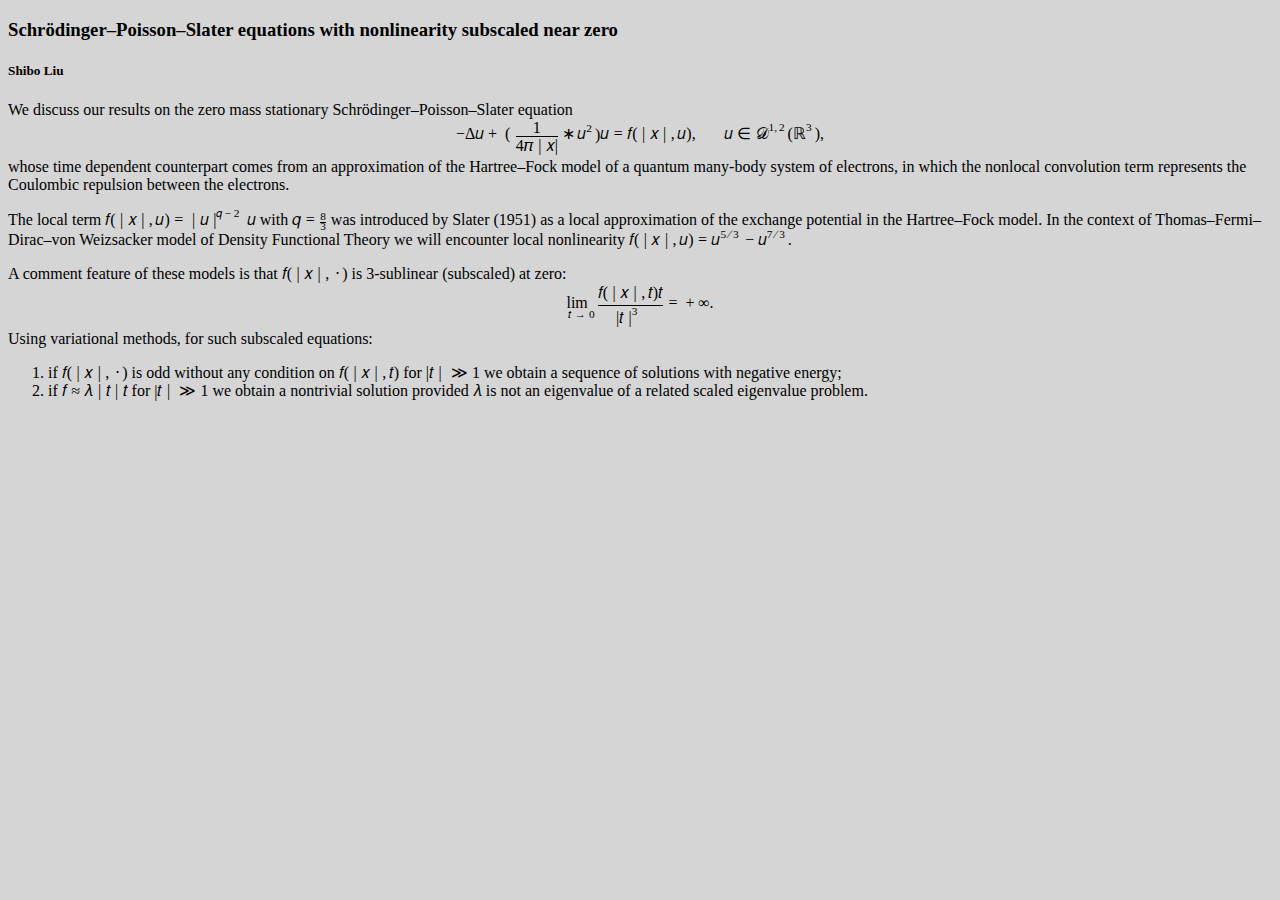
<file: abs.html>
<!DOCTYPE html> 
<html lang='en-US' xml:lang='en-US'> 
<head><title></title> 
<meta charset='utf-8' /> 
<meta content='TeX4ht (https://tug.org/tex4ht/)' name='generator' /> 
<meta content='width=device-width,initial-scale=1' name='viewport' /> 
<link href='abs.css' rel='stylesheet' type='text/css' /> 
<meta content='abs.tex' name='src' /> 
</head><body>
   <h3 class='likesectionHead' id='schrodingerpoissonslater-equations-with-nonlinearity-subscaled-near-zero'><a id='x1-1000'></a>Schrödinger–Poisson–Slater equations with nonlinearity subscaled near
zero</h3>
<!-- l. 10 --><p class='noindent'>
</p>
   <h5 class='likesubsubsectionHead' id='shibo-liu'><a id='x1-2000'></a>Shibo Liu</h5>
<!-- l. 12 --><p class='noindent'>We discuss our results on the zero mass stationary Schrödinger–Poisson–Slater
equation </p><table class='equation-star'><tr><td>
<!-- l. 14 --><math class='equation' display='block' xmlns='http://www.w3.org/1998/Math/MathML'><mrow>
             <mo class='MathClass-bin'>−</mo><mi mathvariant='normal'>Δ</mi><mi>u</mi> <mo class='MathClass-bin'>+</mo> <mrow><mo fence='true' form='prefix'> (</mo><mrow>   <mfrac><mrow><mn>1</mn></mrow>
<mrow><mn>4</mn><mi>π</mi><mo class='MathClass-rel'>|</mo><mi>x</mi><mo class='MathClass-rel'>|</mo></mrow></mfrac><mo class='MathClass-bin'>∗</mo> <msup><mrow><mi>u</mi></mrow><mrow><mn>2</mn></mrow></msup></mrow><mo fence='true' form='postfix'>)</mo></mrow> <mi>u</mi> <mo class='MathClass-rel'>=</mo> <mi>f</mi><mo class='MathClass-open' stretchy='false'>(</mo><mo class='MathClass-rel'>|</mo><mi>x</mi><mo class='MathClass-rel'>|</mo><mo class='MathClass-punc'>,</mo><mi>u</mi><mo class='MathClass-close' stretchy='false'>)</mo><mstyle class='text'><mtext>,       </mtext></mstyle><mi>u</mi> <mo class='MathClass-rel'>∈</mo><msup><mrow><mi mathvariant='bold-script'>𝒟</mi></mrow><mrow><mn>1</mn><mo class='MathClass-punc'>,</mo><mn>2</mn></mrow></msup><mo class='MathClass-open' stretchy='false'>(</mo><msup><mrow><mi>ℝ</mi></mrow><mrow><mn>3</mn></mrow></msup><mo class='MathClass-close' stretchy='false'>)</mo><mstyle class='text'><mtext>,</mtext></mstyle>
</mrow></math></td></tr></table>
<!-- l. 16 --><p class='indent'>   whose time dependent counterpart comes from an approximation of the
Hartree–Fock model of a quantum many-body system of electrons, in which the
nonlocal convolution term represents the Coulombic repulsion between the
electrons.
</p><!-- l. 20 --><p class='indent'>   The local term <!-- l. 20 --><math display='inline' xmlns='http://www.w3.org/1998/Math/MathML'><mrow><mi>f</mi><mo class='MathClass-open' stretchy='false'>(</mo><mo class='MathClass-rel'>|</mo><mi>x</mi><mo class='MathClass-rel'>|</mo><mo class='MathClass-punc'>,</mo><mi>u</mi><mo class='MathClass-close' stretchy='false'>)</mo> <mo class='MathClass-rel'>=</mo> <mo class='MathClass-rel'>|</mo><mi>u</mi><msup><mrow><mo class='MathClass-rel'>|</mo></mrow><mrow><mi>q</mi><mo class='MathClass-bin'>−</mo><mn>2</mn></mrow></msup><mi>u</mi></mrow></math>
with <!-- l. 20 --><math display='inline' xmlns='http://www.w3.org/1998/Math/MathML'><mrow><mi>q</mi> <mo class='MathClass-rel'>=</mo> <mfrac><mrow><mn>8</mn></mrow> 
<mrow><mn>3</mn></mrow></mfrac></mrow></math>
was introduced by Slater (1951) as a local approximation of the exchange potential in
the Hartree–Fock model. In the context of Thomas–Fermi–Dirac–von Weizsacker
model of Density Functional Theory we will encounter local nonlinearity
<!-- l. 24 --><math display='inline' xmlns='http://www.w3.org/1998/Math/MathML'><mrow><mi>f</mi><mo class='MathClass-open' stretchy='false'>(</mo><mo class='MathClass-rel'>|</mo><mi>x</mi><mo class='MathClass-rel'>|</mo><mo class='MathClass-punc'>,</mo><mi>u</mi><mo class='MathClass-close' stretchy='false'>)</mo> <mo class='MathClass-rel'>=</mo> <msup><mrow><mi>u</mi></mrow><mrow><mn>5</mn><mo class='MathClass-bin'>∕</mo><mn>3</mn></mrow></msup> <mo class='MathClass-bin'>−</mo> <msup><mrow><mi>u</mi></mrow><mrow><mn>7</mn><mo class='MathClass-bin'>∕</mo><mn>3</mn></mrow></msup></mrow></math>.
</p><!-- l. 26 --><p class='indent'>   A comment feature of these models is that
<!-- l. 26 --><math display='inline' xmlns='http://www.w3.org/1998/Math/MathML'><mrow><mi>f</mi><mo class='MathClass-open' stretchy='false'>(</mo><mo class='MathClass-rel'>|</mo><mi>x</mi><mo class='MathClass-rel'>|</mo><mo class='MathClass-punc'>,</mo><mo class='MathClass-bin'>⋅</mo><mo class='MathClass-close' stretchy='false'>)</mo></mrow></math> is
<!-- l. 27 --><math display='inline' xmlns='http://www.w3.org/1998/Math/MathML'><mn>3</mn></math>-sublinear

(subscaled) at zero: </p><table class='equation-star'><tr><td>
<!-- l. 28 --><math class='equation' display='block' xmlns='http://www.w3.org/1998/Math/MathML'><mrow>
                          <munder class='msub'><mrow><mi class='qopname'>lim</mi><mo> ⁡<!-- FUNCTION APPLICATION --> </mo> </mrow><mrow><mi>t</mi><mo class='MathClass-rel'>→</mo><mn>0</mn></mrow></munder><mfrac><mrow><mi>f</mi><mo class='MathClass-open' stretchy='false'>(</mo><mo class='MathClass-rel'>|</mo><mi>x</mi><mo class='MathClass-rel'>|</mo><mo class='MathClass-punc'>,</mo><mi>t</mi><mo class='MathClass-close' stretchy='false'>)</mo><mi>t</mi></mrow> 
   <mrow><mo class='MathClass-rel'>|</mo><mi>t</mi><msup><mrow><mo class='MathClass-rel'>|</mo></mrow><mrow><mn>3</mn></mrow></msup></mrow></mfrac>      <mo class='MathClass-rel'>=</mo> <mo class='MathClass-bin'>+</mo><mi>∞</mi><mstyle class='text'><mtext>.</mtext></mstyle>
</mrow></math></td></tr></table>
<!-- l. 30 --><p class='indent'>   Using variational methods, for such subscaled equations:
      </p><ol class='enumerate1'>
<li class='enumerate' id='x1-2002x1'>if <!-- l. 32 --><math display='inline' xmlns='http://www.w3.org/1998/Math/MathML'><mrow><mi>f</mi><mo class='MathClass-open' stretchy='false'>(</mo><mo class='MathClass-rel'>|</mo><mi>x</mi><mo class='MathClass-rel'>|</mo><mo class='MathClass-punc'>,</mo><mo class='MathClass-bin'>⋅</mo><mo class='MathClass-close' stretchy='false'>)</mo></mrow></math>
      is odd without any condition on <!-- l. 33 --><math display='inline' xmlns='http://www.w3.org/1998/Math/MathML'><mrow><mi>f</mi><mo class='MathClass-open' stretchy='false'>(</mo><mo class='MathClass-rel'>|</mo><mi>x</mi><mo class='MathClass-rel'>|</mo><mo class='MathClass-punc'>,</mo><mi>t</mi><mo class='MathClass-close' stretchy='false'>)</mo></mrow></math>
      for <!-- l. 33 --><math display='inline' xmlns='http://www.w3.org/1998/Math/MathML'><mrow><mo class='MathClass-rel'>|</mo><mi>t</mi><mo class='MathClass-rel'>|</mo><mo class='MathClass-rel'>≫</mo> <mn>1</mn></mrow></math>
      we obtain a sequence of solutions with negative energy;
      </li>
<li class='enumerate' id='x1-2004x2'>if <!-- l. 36 --><math display='inline' xmlns='http://www.w3.org/1998/Math/MathML'><mrow><mi>f</mi> <mo class='MathClass-rel'>≈</mo> <mi>λ</mi><mo class='MathClass-rel'>|</mo><mi>t</mi><mo class='MathClass-rel'>|</mo><mi>t</mi></mrow></math>
      for <!-- l. 37 --><math display='inline' xmlns='http://www.w3.org/1998/Math/MathML'><mrow><mo class='MathClass-rel'>|</mo><mi>t</mi><mo class='MathClass-rel'>|</mo><mo class='MathClass-rel'>≫</mo> <mn>1</mn></mrow></math>
      we obtain a nontrivial solution provided <!-- l. 37 --><math display='inline' xmlns='http://www.w3.org/1998/Math/MathML'><mi>λ</mi></math>
      is not an eigenvalue of a related scaled eigenvalue problem.
</li></ol>
    
</body> 
</html>
</file>
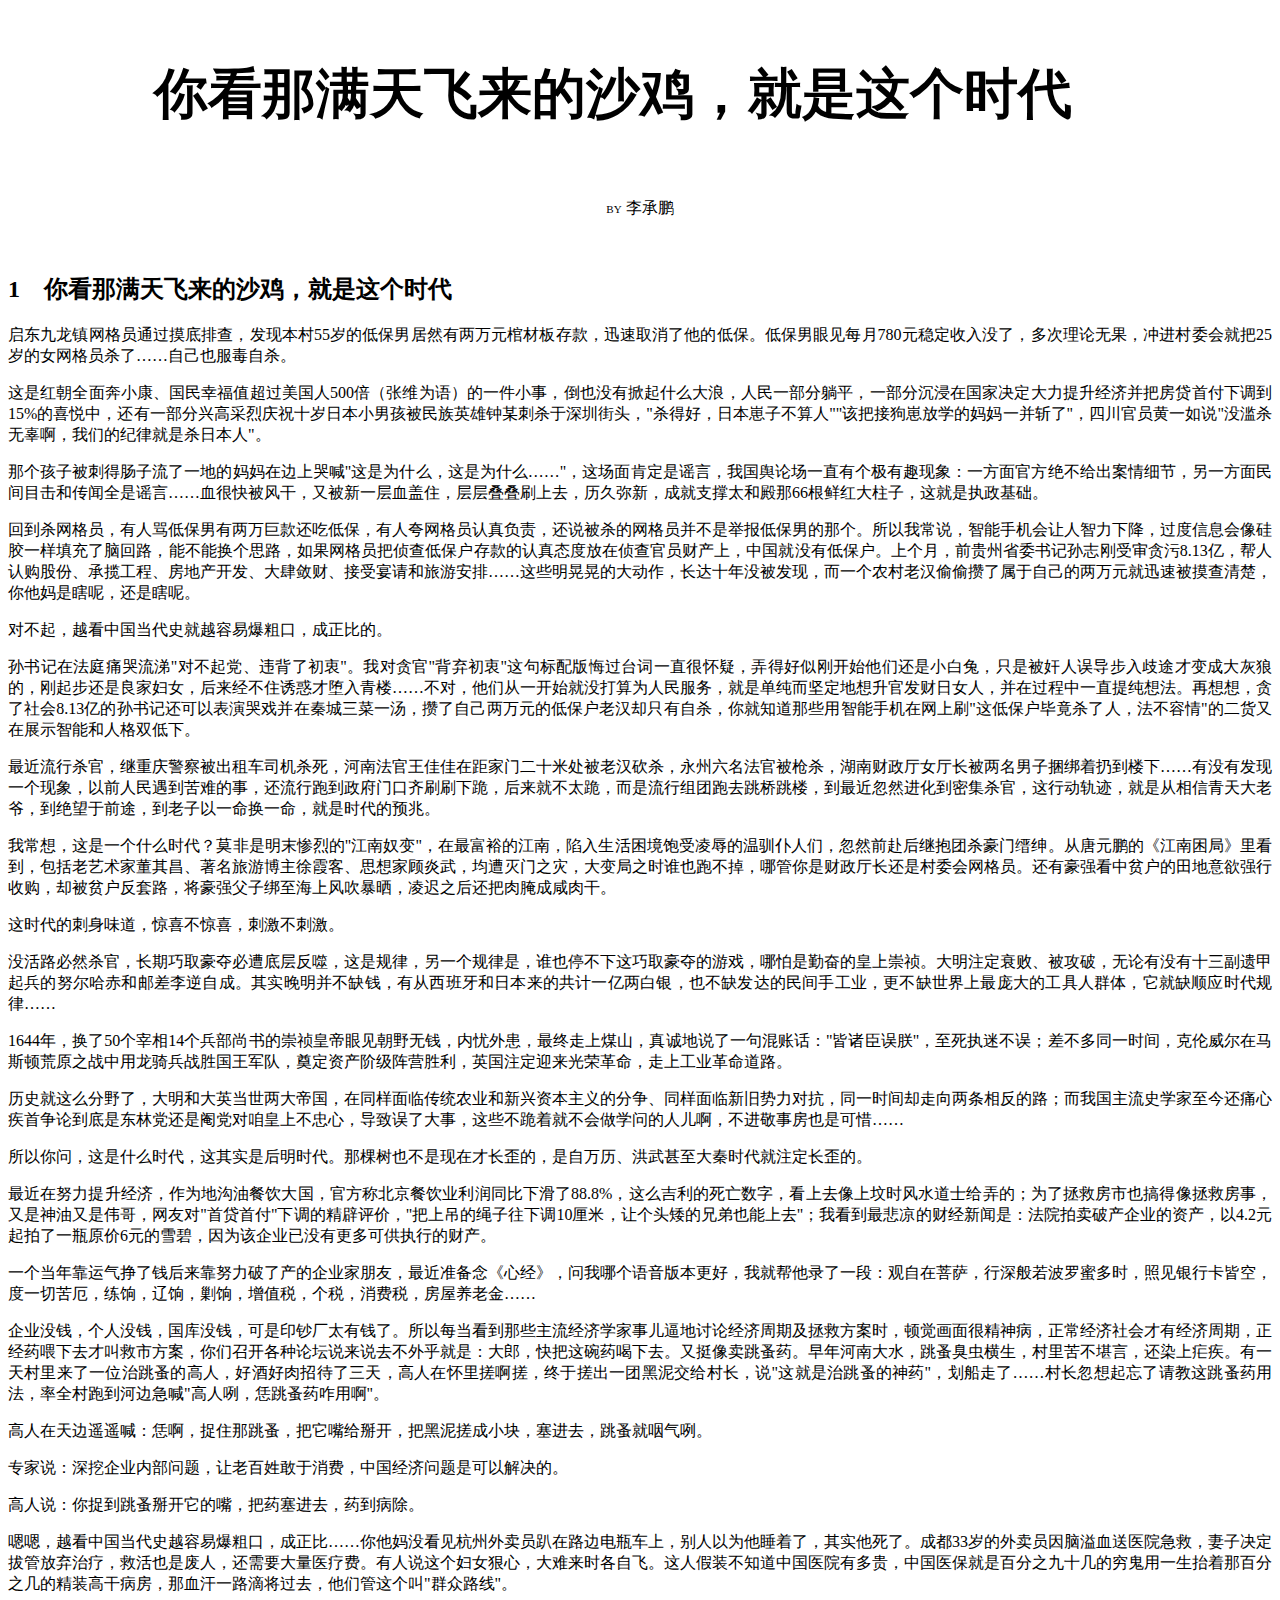
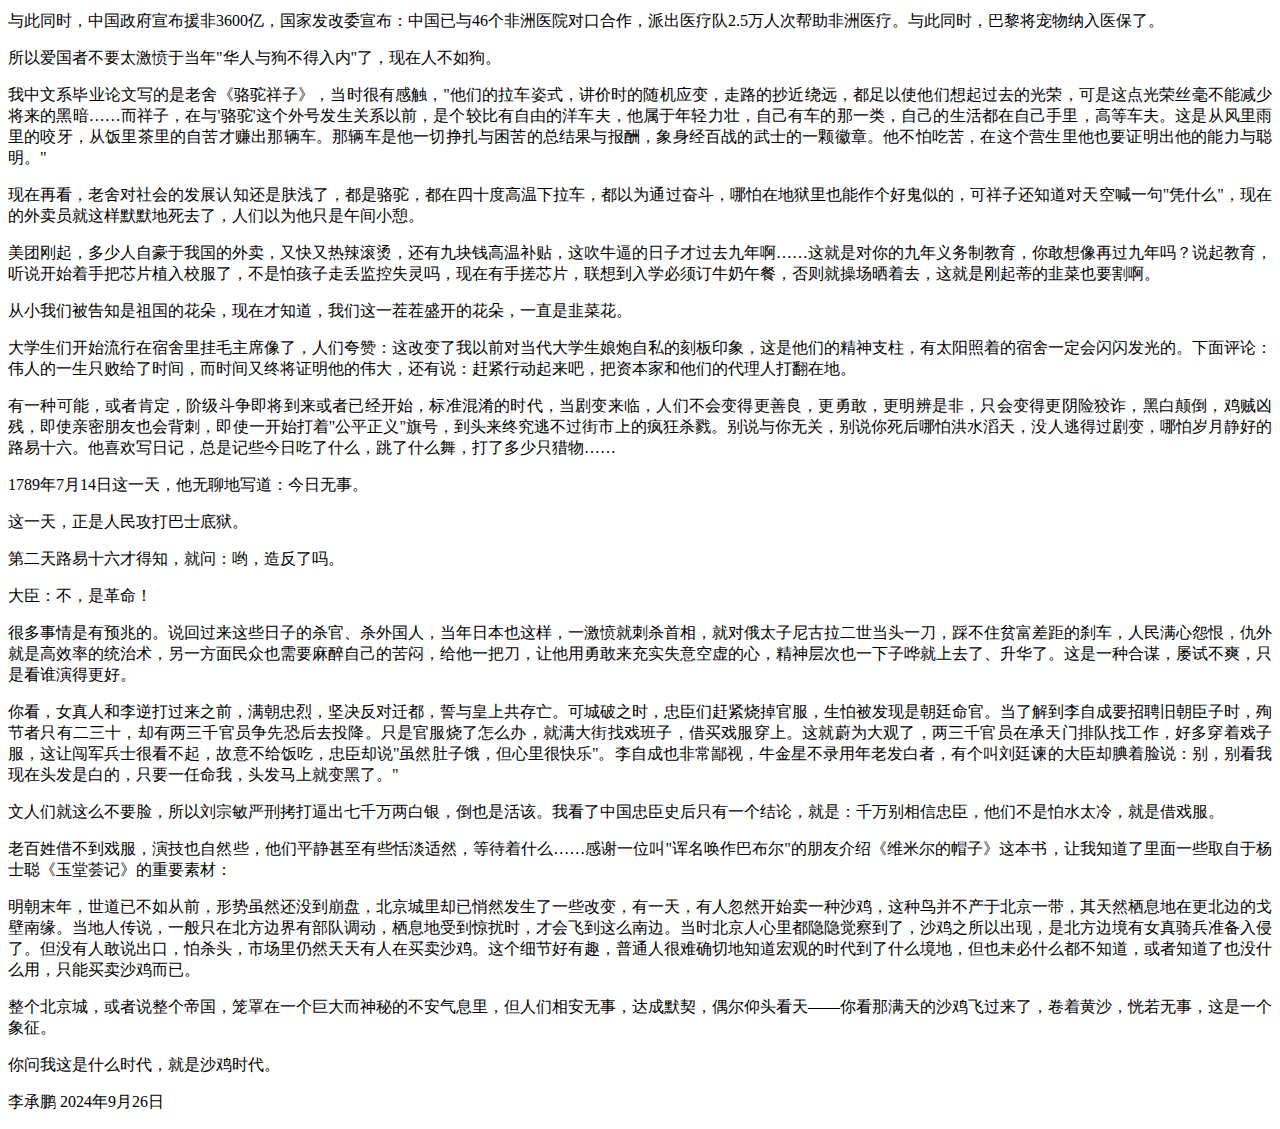
<file: tmp/s1.html>
<?xml version="1.0" encoding="UTF-8"?>
<!DOCTYPE html PUBLIC "-//W3C//DTD XHTML 1.1//EN" "http://www.w3.org/TR/xhtml11/DTD/xhtml11.dtd">
<html xmlns:m="http://www.w3.org/1998/Math/MathML" xmlns="http://www.w3.org/1999/xhtml" xmlns:x="https://www.texmacs.org/2002/extensions">
  <head>
    <title>&auml;&iexcl;&#x0103;&ccedil;&#x0132;&#x0143;&eacute;&#x0106;&#x010D;&aelig;&#x017C;&#x0105;&aring;&#x010F;&#x013E;&eacute;&#x010D;&#x0111;&aelig;&#x0130;&#x011B;&ccedil;&#x017D;&#x010E;&aelig;&scaron;&#x0179;&eacute;&yuml;&#x0105;&iuml;&#x0133;&#x0147;&aring;&#x0159;&#x015B;&aelig;&Yuml;&#x0155;&egrave;&pound;&#x0179;&auml;&yuml;&#x0142;&aelig;&#x016E;&#x0171;&auml;&#x017C;&#x010D;
    </title>
    <meta content="TeXmacs 2.1.1" name="generator"></meta>
    <style type="text/css">
      body { text-align: justify } h5 { display: inline; padding-right: 1em }
      h6 { display: inline; padding-right: 1em } table { border-collapse:
      collapse } td { padding: 0.2em; vertical-align: baseline } dt { float:
      left; min-width: 1.75em; text-align: right; padding-right: 0.75em;
      font-weight: bold; } dd { margin-left: 2.75em; padding-bottom: 0.25em; }
      dd p { padding-top: 0em; } .subsup { display: inline; vertical-align:
      -0.2em } .subsup td { padding: 0px; text-align: left} .fraction {
      display: inline; vertical-align: -0.8em } .fraction td { padding: 0px;
      text-align: center } .wide { position: relative; margin-left: -0.4em }
      .accent { position: relative; margin-left: -0.4em; top: -0.1em }
      .title-block { width: 100%; text-align: center } .title-block p {
      margin: 0px } .compact-block p { margin-top: 0px; margin-bottom: 0px }
      .left-tab { text-align: left } .center-tab { text-align: center }
      .balloon-anchor { border-bottom: 1px dotted #000000; outline: none;
      cursor: help; position: relative; } .balloon-anchor [hidden] {
      margin-left: -999em; position: absolute; display: none; }
      .balloon-anchor: hover [hidden] { position: absolute; left: 1em; top:
      2em; z-index: 99; margin-left: 0; width: 500px; display: inline-block; }
      .balloon-body { } .ornament { border-width: 1px; border-style: solid;
      border-color: black; display: inline-block; padding: 0.2em; } .right-tab
      { float: right; position: relative; top: -1em; } .no-breaks {
      white-space: nowrap; } 
    </style>
  </head>
  <body>
    <table class="title-block" style="margin-bottom: 2em">
      <tr>
        <td><table class="title-block" style="margin-top: 0.5em; margin-bottom: 0.5em">
          <tr>
            <td><font style="font-size: 168.2%"><strong><h1 id="auto-2">&#x4F60;&#x770B;&#x90A3;&#x6EE1;&#x5929;&#x98DE;&#x6765;&#x7684;&#x6C99;&#x9E21;&#xFF0C;&#x5C31;&#x662F;&#x8FD9;&#x4E2A;&#x65F6;&#x4EE3;<span
            style="margin-left: 1em"></span></h1></strong></font></td>
          </tr>
        </table><div class="compact-block" style="margin-top: 1em; margin-bottom: 1em">
          <table class="title-block">
            <tr>
              <td><p style="margin-top: 0.5em; margin-bottom: 0.5em">
                <div style="display: inline">
                  <span style="margin-left: 0pt"></span>
                </div>
                <table style="display: inline-table; vertical-align: middle">
                  <tbody><tr>
                    <td style="text-align: center; padding-left: 0em; padding-right: 0em; padding-bottom: 0em; padding-top: 0em; width: 100%"><center>
                      <p>
                        <class style="font-variant: small-caps">by &#x674E;&#x627F;&#x9E4F;</class>
                      </p>
                    </center></td>
                  </tr></tbody>
                </table>
              </p></td>
            </tr>
          </table>
        </div></td>
      </tr>
    </table>
    <h2 id="auto-3">1<span style="margin-left: 1em"></span>&#x4F60;&#x770B;&#x90A3;&#x6EE1;&#x5929;&#x98DE;&#x6765;&#x7684;&#x6C99;&#x9E21;&#xFF0C;&#x5C31;&#x662F;&#x8FD9;&#x4E2A;&#x65F6;&#x4EE3;<span
    style="margin-left: 1em"></span></h2>
    <p>
      &#x542F;&#x4E1C;&#x4E5D;&#x9F99;&#x9547;&#x7F51;&#x683C;&#x5458;&#x901A;&#x8FC7;&#x6478;&#x5E95;&#x6392;&#x67E5;&#xFF0C;&#x53D1;&#x73B0;&#x672C;&#x6751;55&#x5C81;&#x7684;&#x4F4E;&#x4FDD;&#x7537;&#x5C45;&#x7136;&#x6709;&#x4E24;&#x4E07;&#x5143;&#x68FA;&#x6750;&#x677F;&#x5B58;&#x6B3E;&#xFF0C;&#x8FC5;&#x901F;&#x53D6;&#x6D88;&#x4E86;&#x4ED6;&#x7684;&#x4F4E;&#x4FDD;&#x3002;&#x4F4E;&#x4FDD;&#x7537;&#x773C;&#x89C1;&#x6BCF;&#x6708;780&#x5143;&#x7A33;&#x5B9A;&#x6536;&#x5165;&#x6CA1;&#x4E86;&#xFF0C;&#x591A;&#x6B21;&#x7406;&#x8BBA;&#x65E0;&#x679C;&#xFF0C;&#x51B2;&#x8FDB;&#x6751;&#x59D4;&#x4F1A;&#x5C31;&#x628A;25&#x5C81;&#x7684;&#x5973;&#x7F51;&#x683C;&#x5458;&#x6740;&#x4E86;&hellip;&hellip;&#x81EA;&#x5DF1;&#x4E5F;&#x670D;&#x6BD2;&#x81EA;&#x6740;&#x3002;
      
    </p>
    <p>
      &#x8FD9;&#x662F;&#x7EA2;&#x671D;&#x5168;&#x9762;&#x5954;&#x5C0F;&#x5EB7;&#x3001;&#x56FD;&#x6C11;&#x5E78;&#x798F;&#x503C;&#x8D85;&#x8FC7;&#x7F8E;&#x56FD;&#x4EBA;500&#x500D;&#xFF08;&#x5F20;&#x7EF4;&#x4E3A;&#x8BED;&#xFF09;&#x7684;&#x4E00;&#x4EF6;&#x5C0F;&#x4E8B;&#xFF0C;&#x5012;&#x4E5F;&#x6CA1;&#x6709;&#x6380;&#x8D77;&#x4EC0;&#x4E48;&#x5927;&#x6D6A;&#xFF0C;&#x4EBA;&#x6C11;&#x4E00;&#x90E8;&#x5206;&#x8EBA;&#x5E73;&#xFF0C;&#x4E00;&#x90E8;&#x5206;&#x6C89;&#x6D78;&#x5728;&#x56FD;&#x5BB6;&#x51B3;&#x5B9A;&#x5927;&#x529B;&#x63D0;&#x5347;&#x7ECF;&#x6D4E;&#x5E76;&#x628A;&#x623F;&#x8D37;&#x9996;&#x4ED8;&#x4E0B;&#x8C03;&#x5230;15%&#x7684;&#x559C;&#x60A6;&#x4E2D;&#xFF0C;&#x8FD8;&#x6709;&#x4E00;&#x90E8;&#x5206;&#x5174;&#x9AD8;&#x91C7;&#x70C8;&#x5E86;&#x795D;&#x5341;&#x5C81;&#x65E5;&#x672C;&#x5C0F;&#x7537;&#x5B69;&#x88AB;&#x6C11;&#x65CF;&#x82F1;&#x96C4;&#x949F;&#x67D0;&#x523A;&#x6740;&#x4E8E;&#x6DF1;&#x5733;&#x8857;&#x5934;&#xFF0C;&quot;&#x6740;&#x5F97;&#x597D;&#xFF0C;&#x65E5;&#x672C;&#x5D3D;&#x5B50;&#x4E0D;&#x7B97;&#x4EBA;&quot;&quot;&#x8BE5;&#x628A;&#x63A5;&#x72D7;&#x5D3D;&#x653E;&#x5B66;&#x7684;&#x5988;&#x5988;&#x4E00;&#x5E76;&#x65A9;&#x4E86;&quot;&#xFF0C;&#x56DB;&#x5DDD;&#x5B98;&#x5458;&#x9EC4;&#x4E00;&#x5982;&#x8BF4;&quot;&#x6CA1;&#x6EE5;&#x6740;&#x65E0;&#x8F9C;&#x554A;&#xFF0C;&#x6211;&#x4EEC;&#x7684;&#x7EAA;&#x5F8B;&#x5C31;&#x662F;&#x6740;&#x65E5;&#x672C;&#x4EBA;&quot;&#x3002;
      
    </p>
    <p>
      &#x90A3;&#x4E2A;&#x5B69;&#x5B50;&#x88AB;&#x523A;&#x5F97;&#x80A0;&#x5B50;&#x6D41;&#x4E86;&#x4E00;&#x5730;&#x7684;&#x5988;&#x5988;&#x5728;&#x8FB9;&#x4E0A;&#x54ED;&#x558A;&quot;&#x8FD9;&#x662F;&#x4E3A;&#x4EC0;&#x4E48;&#xFF0C;&#x8FD9;&#x662F;&#x4E3A;&#x4EC0;&#x4E48;&hellip;&hellip;&quot;&#xFF0C;&#x8FD9;&#x573A;&#x9762;&#x80AF;&#x5B9A;&#x662F;&#x8C23;&#x8A00;&#xFF0C;&#x6211;&#x56FD;&#x8206;&#x8BBA;&#x573A;&#x4E00;&#x76F4;&#x6709;&#x4E2A;&#x6781;&#x6709;&#x8DA3;&#x73B0;&#x8C61;&#xFF1A;&#x4E00;&#x65B9;&#x9762;&#x5B98;&#x65B9;&#x7EDD;&#x4E0D;&#x7ED9;&#x51FA;&#x6848;&#x60C5;&#x7EC6;&#x8282;&#xFF0C;&#x53E6;&#x4E00;&#x65B9;&#x9762;&#x6C11;&#x95F4;&#x76EE;&#x51FB;&#x548C;&#x4F20;&#x95FB;&#x5168;&#x662F;&#x8C23;&#x8A00;&hellip;&hellip;&#x8840;&#x5F88;&#x5FEB;&#x88AB;&#x98CE;&#x5E72;&#xFF0C;&#x53C8;&#x88AB;&#x65B0;&#x4E00;&#x5C42;&#x8840;&#x76D6;&#x4F4F;&#xFF0C;&#x5C42;&#x5C42;&#x53E0;&#x53E0;&#x5237;&#x4E0A;&#x53BB;&#xFF0C;&#x5386;&#x4E45;&#x5F25;&#x65B0;&#xFF0C;&#x6210;&#x5C31;&#x652F;&#x6491;&#x592A;&#x548C;&#x6BBF;&#x90A3;66&#x6839;&#x9C9C;&#x7EA2;&#x5927;&#x67F1;&#x5B50;&#xFF0C;&#x8FD9;&#x5C31;&#x662F;&#x6267;&#x653F;&#x57FA;&#x7840;&#x3002;
      
    </p>
    <p>
      &#x56DE;&#x5230;&#x6740;&#x7F51;&#x683C;&#x5458;&#xFF0C;&#x6709;&#x4EBA;&#x9A82;&#x4F4E;&#x4FDD;&#x7537;&#x6709;&#x4E24;&#x4E07;&#x5DE8;&#x6B3E;&#x8FD8;&#x5403;&#x4F4E;&#x4FDD;&#xFF0C;&#x6709;&#x4EBA;&#x5938;&#x7F51;&#x683C;&#x5458;&#x8BA4;&#x771F;&#x8D1F;&#x8D23;&#xFF0C;&#x8FD8;&#x8BF4;&#x88AB;&#x6740;&#x7684;&#x7F51;&#x683C;&#x5458;&#x5E76;&#x4E0D;&#x662F;&#x4E3E;&#x62A5;&#x4F4E;&#x4FDD;&#x7537;&#x7684;&#x90A3;&#x4E2A;&#x3002;&#x6240;&#x4EE5;&#x6211;&#x5E38;&#x8BF4;&#xFF0C;&#x667A;&#x80FD;&#x624B;&#x673A;&#x4F1A;&#x8BA9;&#x4EBA;&#x667A;&#x529B;&#x4E0B;&#x964D;&#xFF0C;&#x8FC7;&#x5EA6;&#x4FE1;&#x606F;&#x4F1A;&#x50CF;&#x7845;&#x80F6;&#x4E00;&#x6837;&#x586B;&#x5145;&#x4E86;&#x8111;&#x56DE;&#x8DEF;&#xFF0C;&#x80FD;&#x4E0D;&#x80FD;&#x6362;&#x4E2A;&#x601D;&#x8DEF;&#xFF0C;&#x5982;&#x679C;&#x7F51;&#x683C;&#x5458;&#x628A;&#x4FA6;&#x67E5;&#x4F4E;&#x4FDD;&#x6237;&#x5B58;&#x6B3E;&#x7684;&#x8BA4;&#x771F;&#x6001;&#x5EA6;&#x653E;&#x5728;&#x4FA6;&#x67E5;&#x5B98;&#x5458;&#x8D22;&#x4EA7;&#x4E0A;&#xFF0C;&#x4E2D;&#x56FD;&#x5C31;&#x6CA1;&#x6709;&#x4F4E;&#x4FDD;&#x6237;&#x3002;&#x4E0A;&#x4E2A;&#x6708;&#xFF0C;&#x524D;&#x8D35;&#x5DDE;&#x7701;&#x59D4;&#x4E66;&#x8BB0;&#x5B59;&#x5FD7;&#x521A;&#x53D7;&#x5BA1;&#x8D2A;&#x6C61;8.13&#x4EBF;&#xFF0C;&#x5E2E;&#x4EBA;&#x8BA4;&#x8D2D;&#x80A1;&#x4EFD;&#x3001;&#x627F;&#x63FD;&#x5DE5;&#x7A0B;&#x3001;&#x623F;&#x5730;&#x4EA7;&#x5F00;&#x53D1;&#x3001;&#x5927;&#x8086;&#x655B;&#x8D22;&#x3001;&#x63A5;&#x53D7;&#x5BB4;&#x8BF7;&#x548C;&#x65C5;&#x6E38;&#x5B89;&#x6392;&hellip;&hellip;&#x8FD9;&#x4E9B;&#x660E;&#x6643;&#x6643;&#x7684;&#x5927;&#x52A8;&#x4F5C;&#xFF0C;&#x957F;&#x8FBE;&#x5341;&#x5E74;&#x6CA1;&#x88AB;&#x53D1;&#x73B0;&#xFF0C;&#x800C;&#x4E00;&#x4E2A;&#x519C;&#x6751;&#x8001;&#x6C49;&#x5077;&#x5077;&#x6512;&#x4E86;&#x5C5E;&#x4E8E;&#x81EA;&#x5DF1;&#x7684;&#x4E24;&#x4E07;&#x5143;&#x5C31;&#x8FC5;&#x901F;&#x88AB;&#x6478;&#x67E5;&#x6E05;&#x695A;&#xFF0C;&#x4F60;&#x4ED6;&#x5988;&#x662F;&#x778E;&#x5462;&#xFF0C;&#x8FD8;&#x662F;&#x778E;&#x5462;&#x3002;
      
    </p>
    <p>
      &#x5BF9;&#x4E0D;&#x8D77;&#xFF0C;&#x8D8A;&#x770B;&#x4E2D;&#x56FD;&#x5F53;&#x4EE3;&#x53F2;&#x5C31;&#x8D8A;&#x5BB9;&#x6613;&#x7206;&#x7C97;&#x53E3;&#xFF0C;&#x6210;&#x6B63;&#x6BD4;&#x7684;&#x3002;
      
    </p>
    <p>
      &#x5B59;&#x4E66;&#x8BB0;&#x5728;&#x6CD5;&#x5EAD;&#x75DB;&#x54ED;&#x6D41;&#x6D95;&quot;&#x5BF9;&#x4E0D;&#x8D77;&#x515A;&#x3001;&#x8FDD;&#x80CC;&#x4E86;&#x521D;&#x8877;&quot;&#x3002;&#x6211;&#x5BF9;&#x8D2A;&#x5B98;&quot;&#x80CC;&#x5F03;&#x521D;&#x8877;&quot;&#x8FD9;&#x53E5;&#x6807;&#x914D;&#x7248;&#x6094;&#x8FC7;&#x53F0;&#x8BCD;&#x4E00;&#x76F4;&#x5F88;&#x6000;&#x7591;&#xFF0C;&#x5F04;&#x5F97;&#x597D;&#x4F3C;&#x521A;&#x5F00;&#x59CB;&#x4ED6;&#x4EEC;&#x8FD8;&#x662F;&#x5C0F;&#x767D;&#x5154;&#xFF0C;&#x53EA;&#x662F;&#x88AB;&#x5978;&#x4EBA;&#x8BEF;&#x5BFC;&#x6B65;&#x5165;&#x6B67;&#x9014;&#x624D;&#x53D8;&#x6210;&#x5927;&#x7070;&#x72FC;&#x7684;&#xFF0C;&#x521A;&#x8D77;&#x6B65;&#x8FD8;&#x662F;&#x826F;&#x5BB6;&#x5987;&#x5973;&#xFF0C;&#x540E;&#x6765;&#x7ECF;&#x4E0D;&#x4F4F;&#x8BF1;&#x60D1;&#x624D;&#x5815;&#x5165;&#x9752;&#x697C;&hellip;&hellip;&#x4E0D;&#x5BF9;&#xFF0C;&#x4ED6;&#x4EEC;&#x4ECE;&#x4E00;&#x5F00;&#x59CB;&#x5C31;&#x6CA1;&#x6253;&#x7B97;&#x4E3A;&#x4EBA;&#x6C11;&#x670D;&#x52A1;&#xFF0C;&#x5C31;&#x662F;&#x5355;&#x7EAF;&#x800C;&#x575A;&#x5B9A;&#x5730;&#x60F3;&#x5347;&#x5B98;&#x53D1;&#x8D22;&#x65E5;&#x5973;&#x4EBA;&#xFF0C;&#x5E76;&#x5728;&#x8FC7;&#x7A0B;&#x4E2D;&#x4E00;&#x76F4;&#x63D0;&#x7EAF;&#x60F3;&#x6CD5;&#x3002;&#x518D;&#x60F3;&#x60F3;&#xFF0C;&#x8D2A;&#x4E86;&#x793E;&#x4F1A;8.13&#x4EBF;&#x7684;&#x5B59;&#x4E66;&#x8BB0;&#x8FD8;&#x53EF;&#x4EE5;&#x8868;&#x6F14;&#x54ED;&#x620F;&#x5E76;&#x5728;&#x79E6;&#x57CE;&#x4E09;&#x83DC;&#x4E00;&#x6C64;&#xFF0C;&#x6512;&#x4E86;&#x81EA;&#x5DF1;&#x4E24;&#x4E07;&#x5143;&#x7684;&#x4F4E;&#x4FDD;&#x6237;&#x8001;&#x6C49;&#x5374;&#x53EA;&#x6709;&#x81EA;&#x6740;&#xFF0C;&#x4F60;&#x5C31;&#x77E5;&#x9053;&#x90A3;&#x4E9B;&#x7528;&#x667A;&#x80FD;&#x624B;&#x673A;&#x5728;&#x7F51;&#x4E0A;&#x5237;&quot;&#x8FD9;&#x4F4E;&#x4FDD;&#x6237;&#x6BD5;&#x7ADF;&#x6740;&#x4E86;&#x4EBA;&#xFF0C;&#x6CD5;&#x4E0D;&#x5BB9;&#x60C5;&quot;&#x7684;&#x4E8C;&#x8D27;&#x53C8;&#x5728;&#x5C55;&#x793A;&#x667A;&#x80FD;&#x548C;&#x4EBA;&#x683C;&#x53CC;&#x4F4E;&#x4E0B;&#x3002;
      
    </p>
    <p>
      &#x6700;&#x8FD1;&#x6D41;&#x884C;&#x6740;&#x5B98;&#xFF0C;&#x7EE7;&#x91CD;&#x5E86;&#x8B66;&#x5BDF;&#x88AB;&#x51FA;&#x79DF;&#x8F66;&#x53F8;&#x673A;&#x6740;&#x6B7B;&#xFF0C;&#x6CB3;&#x5357;&#x6CD5;&#x5B98;&#x738B;&#x4F73;&#x4F73;&#x5728;&#x8DDD;&#x5BB6;&#x95E8;&#x4E8C;&#x5341;&#x7C73;&#x5904;&#x88AB;&#x8001;&#x6C49;&#x780D;&#x6740;&#xFF0C;&#x6C38;&#x5DDE;&#x516D;&#x540D;&#x6CD5;&#x5B98;&#x88AB;&#x67AA;&#x6740;&#xFF0C;&#x6E56;&#x5357;&#x8D22;&#x653F;&#x5385;&#x5973;&#x5385;&#x957F;&#x88AB;&#x4E24;&#x540D;&#x7537;&#x5B50;&#x6346;&#x7ED1;&#x7740;&#x6254;&#x5230;&#x697C;&#x4E0B;&hellip;&hellip;&#x6709;&#x6CA1;&#x6709;&#x53D1;&#x73B0;&#x4E00;&#x4E2A;&#x73B0;&#x8C61;&#xFF0C;&#x4EE5;&#x524D;&#x4EBA;&#x6C11;&#x9047;&#x5230;&#x82E6;&#x96BE;&#x7684;&#x4E8B;&#xFF0C;&#x8FD8;&#x6D41;&#x884C;&#x8DD1;&#x5230;&#x653F;&#x5E9C;&#x95E8;&#x53E3;&#x9F50;&#x5237;&#x5237;&#x4E0B;&#x8DEA;&#xFF0C;&#x540E;&#x6765;&#x5C31;&#x4E0D;&#x592A;&#x8DEA;&#xFF0C;&#x800C;&#x662F;&#x6D41;&#x884C;&#x7EC4;&#x56E2;&#x8DD1;&#x53BB;&#x8DF3;&#x6865;&#x8DF3;&#x697C;&#xFF0C;&#x5230;&#x6700;&#x8FD1;&#x5FFD;&#x7136;&#x8FDB;&#x5316;&#x5230;&#x5BC6;&#x96C6;&#x6740;&#x5B98;&#xFF0C;&#x8FD9;&#x884C;&#x52A8;&#x8F68;&#x8FF9;&#xFF0C;&#x5C31;&#x662F;&#x4ECE;&#x76F8;&#x4FE1;&#x9752;&#x5929;&#x5927;&#x8001;&#x7237;&#xFF0C;&#x5230;&#x7EDD;&#x671B;&#x4E8E;&#x524D;&#x9014;&#xFF0C;&#x5230;&#x8001;&#x5B50;&#x4EE5;&#x4E00;&#x547D;&#x6362;&#x4E00;&#x547D;&#xFF0C;&#x5C31;&#x662F;&#x65F6;&#x4EE3;&#x7684;&#x9884;&#x5146;&#x3002;
      
    </p>
    <p>
      &#x6211;&#x5E38;&#x60F3;&#xFF0C;&#x8FD9;&#x662F;&#x4E00;&#x4E2A;&#x4EC0;&#x4E48;&#x65F6;&#x4EE3;&#xFF1F;&#x83AB;&#x975E;&#x662F;&#x660E;&#x672B;&#x60E8;&#x70C8;&#x7684;&quot;&#x6C5F;&#x5357;&#x5974;&#x53D8;&quot;&#xFF0C;&#x5728;&#x6700;&#x5BCC;&#x88D5;&#x7684;&#x6C5F;&#x5357;&#xFF0C;&#x9677;&#x5165;&#x751F;&#x6D3B;&#x56F0;&#x5883;&#x9971;&#x53D7;&#x51CC;&#x8FB1;&#x7684;&#x6E29;&#x9A6F;&#x4EC6;&#x4EBA;&#x4EEC;&#xFF0C;&#x5FFD;&#x7136;&#x524D;&#x8D74;&#x540E;&#x7EE7;&#x62B1;&#x56E2;&#x6740;&#x8C6A;&#x95E8;&#x7F19;&#x7EC5;&#x3002;&#x4ECE;&#x5510;&#x5143;&#x9E4F;&#x7684;&#x300A;&#x6C5F;&#x5357;&#x56F0;&#x5C40;&#x300B;&#x91CC;&#x770B;&#x5230;&#xFF0C;&#x5305;&#x62EC;&#x8001;&#x827A;&#x672F;&#x5BB6;&#x8463;&#x5176;&#x660C;&#x3001;&#x8457;&#x540D;&#x65C5;&#x6E38;&#x535A;&#x4E3B;&#x5F90;&#x971E;&#x5BA2;&#x3001;&#x601D;&#x60F3;&#x5BB6;&#x987E;&#x708E;&#x6B66;&#xFF0C;&#x5747;&#x906D;&#x706D;&#x95E8;&#x4E4B;&#x707E;&#xFF0C;&#x5927;&#x53D8;&#x5C40;&#x4E4B;&#x65F6;&#x8C01;&#x4E5F;&#x8DD1;&#x4E0D;&#x6389;&#xFF0C;&#x54EA;&#x7BA1;&#x4F60;&#x662F;&#x8D22;&#x653F;&#x5385;&#x957F;&#x8FD8;&#x662F;&#x6751;&#x59D4;&#x4F1A;&#x7F51;&#x683C;&#x5458;&#x3002;&#x8FD8;&#x6709;&#x8C6A;&#x5F3A;&#x770B;&#x4E2D;&#x8D2B;&#x6237;&#x7684;&#x7530;&#x5730;&#x610F;&#x6B32;&#x5F3A;&#x884C;&#x6536;&#x8D2D;&#xFF0C;&#x5374;&#x88AB;&#x8D2B;&#x6237;&#x53CD;&#x5957;&#x8DEF;&#xFF0C;&#x5C06;&#x8C6A;&#x5F3A;&#x7236;&#x5B50;&#x7ED1;&#x81F3;&#x6D77;&#x4E0A;&#x98CE;&#x5439;&#x66B4;&#x6652;&#xFF0C;&#x51CC;&#x8FDF;&#x4E4B;&#x540E;&#x8FD8;&#x628A;&#x8089;&#x814C;&#x6210;&#x54B8;&#x8089;&#x5E72;&#x3002;
      
    </p>
    <p>
      &#x8FD9;&#x65F6;&#x4EE3;&#x7684;&#x523A;&#x8EAB;&#x5473;&#x9053;&#xFF0C;&#x60CA;&#x559C;&#x4E0D;&#x60CA;&#x559C;&#xFF0C;&#x523A;&#x6FC0;&#x4E0D;&#x523A;&#x6FC0;&#x3002;
      
    </p>
    <p>
      &#x6CA1;&#x6D3B;&#x8DEF;&#x5FC5;&#x7136;&#x6740;&#x5B98;&#xFF0C;&#x957F;&#x671F;&#x5DE7;&#x53D6;&#x8C6A;&#x593A;&#x5FC5;&#x906D;&#x5E95;&#x5C42;&#x53CD;&#x566C;&#xFF0C;&#x8FD9;&#x662F;&#x89C4;&#x5F8B;&#xFF0C;&#x53E6;&#x4E00;&#x4E2A;&#x89C4;&#x5F8B;&#x662F;&#xFF0C;&#x8C01;&#x4E5F;&#x505C;&#x4E0D;&#x4E0B;&#x8FD9;&#x5DE7;&#x53D6;&#x8C6A;&#x593A;&#x7684;&#x6E38;&#x620F;&#xFF0C;&#x54EA;&#x6015;&#x662F;&#x52E4;&#x594B;&#x7684;&#x7687;&#x4E0A;&#x5D07;&#x796F;&#x3002;&#x5927;&#x660E;&#x6CE8;&#x5B9A;&#x8870;&#x8D25;&#x3001;&#x88AB;&#x653B;&#x7834;&#xFF0C;&#x65E0;&#x8BBA;&#x6709;&#x6CA1;&#x6709;&#x5341;&#x4E09;&#x526F;&#x9057;&#x7532;&#x8D77;&#x5175;&#x7684;&#x52AA;&#x5C14;&#x54C8;&#x8D64;&#x548C;&#x90AE;&#x5DEE;&#x674E;&#x9006;&#x81EA;&#x6210;&#x3002;&#x5176;&#x5B9E;&#x665A;&#x660E;&#x5E76;&#x4E0D;&#x7F3A;&#x94B1;&#xFF0C;&#x6709;&#x4ECE;&#x897F;&#x73ED;&#x7259;&#x548C;&#x65E5;&#x672C;&#x6765;&#x7684;&#x5171;&#x8BA1;&#x4E00;&#x4EBF;&#x4E24;&#x767D;&#x94F6;&#xFF0C;&#x4E5F;&#x4E0D;&#x7F3A;&#x53D1;&#x8FBE;&#x7684;&#x6C11;&#x95F4;&#x624B;&#x5DE5;&#x4E1A;&#xFF0C;&#x66F4;&#x4E0D;&#x7F3A;&#x4E16;&#x754C;&#x4E0A;&#x6700;&#x5E9E;&#x5927;&#x7684;&#x5DE5;&#x5177;&#x4EBA;&#x7FA4;&#x4F53;&#xFF0C;&#x5B83;&#x5C31;&#x7F3A;&#x987A;&#x5E94;&#x65F6;&#x4EE3;&#x89C4;&#x5F8B;&hellip;&hellip;
      
    </p>
    <p>
      1644&#x5E74;&#xFF0C;&#x6362;&#x4E86;50&#x4E2A;&#x5BB0;&#x76F8;14&#x4E2A;&#x5175;&#x90E8;&#x5C1A;&#x4E66;&#x7684;&#x5D07;&#x796F;&#x7687;&#x5E1D;&#x773C;&#x89C1;&#x671D;&#x91CE;&#x65E0;&#x94B1;&#xFF0C;&#x5185;&#x5FE7;&#x5916;&#x60A3;&#xFF0C;&#x6700;&#x7EC8;&#x8D70;&#x4E0A;&#x7164;&#x5C71;&#xFF0C;&#x771F;&#x8BDA;&#x5730;&#x8BF4;&#x4E86;&#x4E00;&#x53E5;&#x6DF7;&#x8D26;&#x8BDD;&#xFF1A;&quot;&#x7686;&#x8BF8;&#x81E3;&#x8BEF;&#x6715;&quot;&#xFF0C;&#x81F3;&#x6B7B;&#x6267;&#x8FF7;&#x4E0D;&#x8BEF;&#xFF1B;&#x5DEE;&#x4E0D;&#x591A;&#x540C;&#x4E00;&#x65F6;&#x95F4;&#xFF0C;&#x514B;&#x4F26;&#x5A01;&#x5C14;&#x5728;&#x9A6C;&#x65AF;&#x987F;&#x8352;&#x539F;&#x4E4B;&#x6218;&#x4E2D;&#x7528;&#x9F99;&#x9A91;&#x5175;&#x6218;&#x80DC;&#x56FD;&#x738B;&#x519B;&#x961F;&#xFF0C;&#x5960;&#x5B9A;&#x8D44;&#x4EA7;&#x9636;&#x7EA7;&#x9635;&#x8425;&#x80DC;&#x5229;&#xFF0C;&#x82F1;&#x56FD;&#x6CE8;&#x5B9A;&#x8FCE;&#x6765;&#x5149;&#x8363;&#x9769;&#x547D;&#xFF0C;&#x8D70;&#x4E0A;&#x5DE5;&#x4E1A;&#x9769;&#x547D;&#x9053;&#x8DEF;&#x3002;
      
    </p>
    <p>
      &#x5386;&#x53F2;&#x5C31;&#x8FD9;&#x4E48;&#x5206;&#x91CE;&#x4E86;&#xFF0C;&#x5927;&#x660E;&#x548C;&#x5927;&#x82F1;&#x5F53;&#x4E16;&#x4E24;&#x5927;&#x5E1D;&#x56FD;&#xFF0C;&#x5728;&#x540C;&#x6837;&#x9762;&#x4E34;&#x4F20;&#x7EDF;&#x519C;&#x4E1A;&#x548C;&#x65B0;&#x5174;&#x8D44;&#x672C;&#x4E3B;&#x4E49;&#x7684;&#x5206;&#x4E89;&#x3001;&#x540C;&#x6837;&#x9762;&#x4E34;&#x65B0;&#x65E7;&#x52BF;&#x529B;&#x5BF9;&#x6297;&#xFF0C;&#x540C;&#x4E00;&#x65F6;&#x95F4;&#x5374;&#x8D70;&#x5411;&#x4E24;&#x6761;&#x76F8;&#x53CD;&#x7684;&#x8DEF;&#xFF1B;&#x800C;&#x6211;&#x56FD;&#x4E3B;&#x6D41;&#x53F2;&#x5B66;&#x5BB6;&#x81F3;&#x4ECA;&#x8FD8;&#x75DB;&#x5FC3;&#x75BE;&#x9996;&#x4E89;&#x8BBA;&#x5230;&#x5E95;&#x662F;&#x4E1C;&#x6797;&#x515A;&#x8FD8;&#x662F;&#x9609;&#x515A;&#x5BF9;&#x54B1;&#x7687;&#x4E0A;&#x4E0D;&#x5FE0;&#x5FC3;&#xFF0C;&#x5BFC;&#x81F4;&#x8BEF;&#x4E86;&#x5927;&#x4E8B;&#xFF0C;&#x8FD9;&#x4E9B;&#x4E0D;&#x8DEA;&#x7740;&#x5C31;&#x4E0D;&#x4F1A;&#x505A;&#x5B66;&#x95EE;&#x7684;&#x4EBA;&#x513F;&#x554A;&#xFF0C;&#x4E0D;&#x8FDB;&#x656C;&#x4E8B;&#x623F;&#x4E5F;&#x662F;&#x53EF;&#x60DC;&hellip;&hellip;
      
    </p>
    <p>
      &#x6240;&#x4EE5;&#x4F60;&#x95EE;&#xFF0C;&#x8FD9;&#x662F;&#x4EC0;&#x4E48;&#x65F6;&#x4EE3;&#xFF0C;&#x8FD9;&#x5176;&#x5B9E;&#x662F;&#x540E;&#x660E;&#x65F6;&#x4EE3;&#x3002;&#x90A3;&#x68F5;&#x6811;&#x4E5F;&#x4E0D;&#x662F;&#x73B0;&#x5728;&#x624D;&#x957F;&#x6B6A;&#x7684;&#xFF0C;&#x662F;&#x81EA;&#x4E07;&#x5386;&#x3001;&#x6D2A;&#x6B66;&#x751A;&#x81F3;&#x5927;&#x79E6;&#x65F6;&#x4EE3;&#x5C31;&#x6CE8;&#x5B9A;&#x957F;&#x6B6A;&#x7684;&#x3002;
      
    </p>
    <p>
      &#x6700;&#x8FD1;&#x5728;&#x52AA;&#x529B;&#x63D0;&#x5347;&#x7ECF;&#x6D4E;&#xFF0C;&#x4F5C;&#x4E3A;&#x5730;&#x6C9F;&#x6CB9;&#x9910;&#x996E;&#x5927;&#x56FD;&#xFF0C;&#x5B98;&#x65B9;&#x79F0;&#x5317;&#x4EAC;&#x9910;&#x996E;&#x4E1A;&#x5229;&#x6DA6;&#x540C;&#x6BD4;&#x4E0B;&#x6ED1;&#x4E86;88.8%&#xFF0C;&#x8FD9;&#x4E48;&#x5409;&#x5229;&#x7684;&#x6B7B;&#x4EA1;&#x6570;&#x5B57;&#xFF0C;&#x770B;&#x4E0A;&#x53BB;&#x50CF;&#x4E0A;&#x575F;&#x65F6;&#x98CE;&#x6C34;&#x9053;&#x58EB;&#x7ED9;&#x5F04;&#x7684;&#xFF1B;&#x4E3A;&#x4E86;&#x62EF;&#x6551;&#x623F;&#x5E02;&#x4E5F;&#x641E;&#x5F97;&#x50CF;&#x62EF;&#x6551;&#x623F;&#x4E8B;&#xFF0C;&#x53C8;&#x662F;&#x795E;&#x6CB9;&#x53C8;&#x662F;&#x4F1F;&#x54E5;&#xFF0C;&#x7F51;&#x53CB;&#x5BF9;&quot;&#x9996;&#x8D37;&#x9996;&#x4ED8;&quot;&#x4E0B;&#x8C03;&#x7684;&#x7CBE;&#x8F9F;&#x8BC4;&#x4EF7;&#xFF0C;&quot;&#x628A;&#x4E0A;&#x540A;&#x7684;&#x7EF3;&#x5B50;&#x5F80;&#x4E0B;&#x8C03;10&#x5398;&#x7C73;&#xFF0C;&#x8BA9;&#x4E2A;&#x5934;&#x77EE;&#x7684;&#x5144;&#x5F1F;&#x4E5F;&#x80FD;&#x4E0A;&#x53BB;&quot;&#xFF1B;&#x6211;&#x770B;&#x5230;&#x6700;&#x60B2;&#x51C9;&#x7684;&#x8D22;&#x7ECF;&#x65B0;&#x95FB;&#x662F;&#xFF1A;&#x6CD5;&#x9662;&#x62CD;&#x5356;&#x7834;&#x4EA7;&#x4F01;&#x4E1A;&#x7684;&#x8D44;&#x4EA7;&#xFF0C;&#x4EE5;4.2&#x5143;&#x8D77;&#x62CD;&#x4E86;&#x4E00;&#x74F6;&#x539F;&#x4EF7;6&#x5143;&#x7684;&#x96EA;&#x78A7;&#xFF0C;&#x56E0;&#x4E3A;&#x8BE5;&#x4F01;&#x4E1A;&#x5DF2;&#x6CA1;&#x6709;&#x66F4;&#x591A;&#x53EF;&#x4F9B;&#x6267;&#x884C;&#x7684;&#x8D22;&#x4EA7;&#x3002;
      
    </p>
    <p>
      &#x4E00;&#x4E2A;&#x5F53;&#x5E74;&#x9760;&#x8FD0;&#x6C14;&#x6323;&#x4E86;&#x94B1;&#x540E;&#x6765;&#x9760;&#x52AA;&#x529B;&#x7834;&#x4E86;&#x4EA7;&#x7684;&#x4F01;&#x4E1A;&#x5BB6;&#x670B;&#x53CB;&#xFF0C;&#x6700;&#x8FD1;&#x51C6;&#x5907;&#x5FF5;&#x300A;&#x5FC3;&#x7ECF;&#x300B;&#xFF0C;&#x95EE;&#x6211;&#x54EA;&#x4E2A;&#x8BED;&#x97F3;&#x7248;&#x672C;&#x66F4;&#x597D;&#xFF0C;&#x6211;&#x5C31;&#x5E2E;&#x4ED6;&#x5F55;&#x4E86;&#x4E00;&#x6BB5;&#xFF1A;&#x89C2;&#x81EA;&#x5728;&#x83E9;&#x8428;&#xFF0C;&#x884C;&#x6DF1;&#x822C;&#x82E5;&#x6CE2;&#x7F57;&#x871C;&#x591A;&#x65F6;&#xFF0C;&#x7167;&#x89C1;&#x94F6;&#x884C;&#x5361;&#x7686;&#x7A7A;&#xFF0C;&#x5EA6;&#x4E00;&#x5207;&#x82E6;&#x5384;&#xFF0C;&#x7EC3;&#x9977;&#xFF0C;&#x8FBD;&#x9977;&#xFF0C;&#x527F;&#x9977;&#xFF0C;&#x589E;&#x503C;&#x7A0E;&#xFF0C;&#x4E2A;&#x7A0E;&#xFF0C;&#x6D88;&#x8D39;&#x7A0E;&#xFF0C;&#x623F;&#x5C4B;&#x517B;&#x8001;&#x91D1;&hellip;&hellip;
      
    </p>
    <p>
      &#x4F01;&#x4E1A;&#x6CA1;&#x94B1;&#xFF0C;&#x4E2A;&#x4EBA;&#x6CA1;&#x94B1;&#xFF0C;&#x56FD;&#x5E93;&#x6CA1;&#x94B1;&#xFF0C;&#x53EF;&#x662F;&#x5370;&#x949E;&#x5382;&#x592A;&#x6709;&#x94B1;&#x4E86;&#x3002;&#x6240;&#x4EE5;&#x6BCF;&#x5F53;&#x770B;&#x5230;&#x90A3;&#x4E9B;&#x4E3B;&#x6D41;&#x7ECF;&#x6D4E;&#x5B66;&#x5BB6;&#x4E8B;&#x513F;&#x903C;&#x5730;&#x8BA8;&#x8BBA;&#x7ECF;&#x6D4E;&#x5468;&#x671F;&#x53CA;&#x62EF;&#x6551;&#x65B9;&#x6848;&#x65F6;&#xFF0C;&#x987F;&#x89C9;&#x753B;&#x9762;&#x5F88;&#x7CBE;&#x795E;&#x75C5;&#xFF0C;&#x6B63;&#x5E38;&#x7ECF;&#x6D4E;&#x793E;&#x4F1A;&#x624D;&#x6709;&#x7ECF;&#x6D4E;&#x5468;&#x671F;&#xFF0C;&#x6B63;&#x7ECF;&#x836F;&#x5582;&#x4E0B;&#x53BB;&#x624D;&#x53EB;&#x6551;&#x5E02;&#x65B9;&#x6848;&#xFF0C;&#x4F60;&#x4EEC;&#x53EC;&#x5F00;&#x5404;&#x79CD;&#x8BBA;&#x575B;&#x8BF4;&#x6765;&#x8BF4;&#x53BB;&#x4E0D;&#x5916;&#x4E4E;&#x5C31;&#x662F;&#xFF1A;&#x5927;&#x90CE;&#xFF0C;&#x5FEB;&#x628A;&#x8FD9;&#x7897;&#x836F;&#x559D;&#x4E0B;&#x53BB;&#x3002;&#x53C8;&#x633A;&#x50CF;&#x5356;&#x8DF3;&#x86A4;&#x836F;&#x3002;&#x65E9;&#x5E74;&#x6CB3;&#x5357;&#x5927;&#x6C34;&#xFF0C;&#x8DF3;&#x86A4;&#x81ED;&#x866B;&#x6A2A;&#x751F;&#xFF0C;&#x6751;&#x91CC;&#x82E6;&#x4E0D;&#x582A;&#x8A00;&#xFF0C;&#x8FD8;&#x67D3;&#x4E0A;&#x759F;&#x75BE;&#x3002;&#x6709;&#x4E00;&#x5929;&#x6751;&#x91CC;&#x6765;&#x4E86;&#x4E00;&#x4F4D;&#x6CBB;&#x8DF3;&#x86A4;&#x7684;&#x9AD8;&#x4EBA;&#xFF0C;&#x597D;&#x9152;&#x597D;&#x8089;&#x62DB;&#x5F85;&#x4E86;&#x4E09;&#x5929;&#xFF0C;&#x9AD8;&#x4EBA;&#x5728;&#x6000;&#x91CC;&#x6413;&#x554A;&#x6413;&#xFF0C;&#x7EC8;&#x4E8E;&#x6413;&#x51FA;&#x4E00;&#x56E2;&#x9ED1;&#x6CE5;&#x4EA4;&#x7ED9;&#x6751;&#x957F;&#xFF0C;&#x8BF4;&quot;&#x8FD9;&#x5C31;&#x662F;&#x6CBB;&#x8DF3;&#x86A4;&#x7684;&#x795E;&#x836F;&quot;&#xFF0C;&#x5212;&#x8239;&#x8D70;&#x4E86;&hellip;&hellip;&#x6751;&#x957F;&#x5FFD;&#x60F3;&#x8D77;&#x5FD8;&#x4E86;&#x8BF7;&#x6559;&#x8FD9;&#x8DF3;&#x86A4;&#x836F;&#x7528;&#x6CD5;&#xFF0C;&#x7387;&#x5168;&#x6751;&#x8DD1;&#x5230;&#x6CB3;&#x8FB9;&#x6025;&#x558A;&quot;&#x9AD8;&#x4EBA;&#x54A7;&#xFF0C;&#x6041;&#x8DF3;&#x86A4;&#x836F;&#x548B;&#x7528;&#x554A;&quot;&#x3002;
      
    </p>
    <p>
      &#x9AD8;&#x4EBA;&#x5728;&#x5929;&#x8FB9;&#x9065;&#x9065;&#x558A;&#xFF1A;&#x6041;&#x554A;&#xFF0C;&#x6349;&#x4F4F;&#x90A3;&#x8DF3;&#x86A4;&#xFF0C;&#x628A;&#x5B83;&#x5634;&#x7ED9;&#x63B0;&#x5F00;&#xFF0C;&#x628A;&#x9ED1;&#x6CE5;&#x6413;&#x6210;&#x5C0F;&#x5757;&#xFF0C;&#x585E;&#x8FDB;&#x53BB;&#xFF0C;&#x8DF3;&#x86A4;&#x5C31;&#x54BD;&#x6C14;&#x54A7;&#x3002;
      
    </p>
    <p>
      &#x4E13;&#x5BB6;&#x8BF4;&#xFF1A;&#x6DF1;&#x6316;&#x4F01;&#x4E1A;&#x5185;&#x90E8;&#x95EE;&#x9898;&#xFF0C;&#x8BA9;&#x8001;&#x767E;&#x59D3;&#x6562;&#x4E8E;&#x6D88;&#x8D39;&#xFF0C;&#x4E2D;&#x56FD;&#x7ECF;&#x6D4E;&#x95EE;&#x9898;&#x662F;&#x53EF;&#x4EE5;&#x89E3;&#x51B3;&#x7684;&#x3002;
      
    </p>
    <p>
      &#x9AD8;&#x4EBA;&#x8BF4;&#xFF1A;&#x4F60;&#x6349;&#x5230;&#x8DF3;&#x86A4;&#x63B0;&#x5F00;&#x5B83;&#x7684;&#x5634;&#xFF0C;&#x628A;&#x836F;&#x585E;&#x8FDB;&#x53BB;&#xFF0C;&#x836F;&#x5230;&#x75C5;&#x9664;&#x3002;
      
    </p>
    <p>
      &#x55EF;&#x55EF;&#xFF0C;&#x8D8A;&#x770B;&#x4E2D;&#x56FD;&#x5F53;&#x4EE3;&#x53F2;&#x8D8A;&#x5BB9;&#x6613;&#x7206;&#x7C97;&#x53E3;&#xFF0C;&#x6210;&#x6B63;&#x6BD4;&hellip;&hellip;&#x4F60;&#x4ED6;&#x5988;&#x6CA1;&#x770B;&#x89C1;&#x676D;&#x5DDE;&#x5916;&#x5356;&#x5458;&#x8DB4;&#x5728;&#x8DEF;&#x8FB9;&#x7535;&#x74F6;&#x8F66;&#x4E0A;&#xFF0C;&#x522B;&#x4EBA;&#x4EE5;&#x4E3A;&#x4ED6;&#x7761;&#x7740;&#x4E86;&#xFF0C;&#x5176;&#x5B9E;&#x4ED6;&#x6B7B;&#x4E86;&#x3002;&#x6210;&#x90FD;33&#x5C81;&#x7684;&#x5916;&#x5356;&#x5458;&#x56E0;&#x8111;&#x6EA2;&#x8840;&#x9001;&#x533B;&#x9662;&#x6025;&#x6551;&#xFF0C;&#x59BB;&#x5B50;&#x51B3;&#x5B9A;&#x62D4;&#x7BA1;&#x653E;&#x5F03;&#x6CBB;&#x7597;&#xFF0C;&#x6551;&#x6D3B;&#x4E5F;&#x662F;&#x5E9F;&#x4EBA;&#xFF0C;&#x8FD8;&#x9700;&#x8981;&#x5927;&#x91CF;&#x533B;&#x7597;&#x8D39;&#x3002;&#x6709;&#x4EBA;&#x8BF4;&#x8FD9;&#x4E2A;&#x5987;&#x5973;&#x72E0;&#x5FC3;&#xFF0C;&#x5927;&#x96BE;&#x6765;&#x65F6;&#x5404;&#x81EA;&#x98DE;&#x3002;&#x8FD9;&#x4EBA;&#x5047;&#x88C5;&#x4E0D;&#x77E5;&#x9053;&#x4E2D;&#x56FD;&#x533B;&#x9662;&#x6709;&#x591A;&#x8D35;&#xFF0C;&#x4E2D;&#x56FD;&#x533B;&#x4FDD;&#x5C31;&#x662F;&#x767E;&#x5206;&#x4E4B;&#x4E5D;&#x5341;&#x51E0;&#x7684;&#x7A77;&#x9B3C;&#x7528;&#x4E00;&#x751F;&#x62AC;&#x7740;&#x90A3;&#x767E;&#x5206;&#x4E4B;&#x51E0;&#x7684;&#x7CBE;&#x88C5;&#x9AD8;&#x5E72;&#x75C5;&#x623F;&#xFF0C;&#x90A3;&#x8840;&#x6C57;&#x4E00;&#x8DEF;&#x6EF4;&#x5C06;&#x8FC7;&#x53BB;&#xFF0C;&#x4ED6;&#x4EEC;&#x7BA1;&#x8FD9;&#x4E2A;&#x53EB;&quot;&#x7FA4;&#x4F17;&#x8DEF;&#x7EBF;&quot;&#x3002;
      
    </p>
    <p>
      &#x4E0E;&#x6B64;&#x540C;&#x65F6;&#xFF0C;&#x4E2D;&#x56FD;&#x653F;&#x5E9C;&#x5BA3;&#x5E03;&#x63F4;&#x975E;3600&#x4EBF;&#xFF0C;&#x56FD;&#x5BB6;&#x53D1;&#x6539;&#x59D4;&#x5BA3;&#x5E03;&#xFF1A;&#x4E2D;&#x56FD;&#x5DF2;&#x4E0E;46&#x4E2A;&#x975E;&#x6D32;&#x533B;&#x9662;&#x5BF9;&#x53E3;&#x5408;&#x4F5C;&#xFF0C;&#x6D3E;&#x51FA;&#x533B;&#x7597;&#x961F;2.5&#x4E07;&#x4EBA;&#x6B21;&#x5E2E;&#x52A9;&#x975E;&#x6D32;&#x533B;&#x7597;&#x3002;&#x4E0E;&#x6B64;&#x540C;&#x65F6;&#xFF0C;&#x5DF4;&#x9ECE;&#x5C06;&#x5BA0;&#x7269;&#x7EB3;&#x5165;&#x533B;&#x4FDD;&#x4E86;&#x3002;
    </p>
    <p>
      &#x6240;&#x4EE5;&#x7231;&#x56FD;&#x8005;&#x4E0D;&#x8981;&#x592A;&#x6FC0;&#x6124;&#x4E8E;&#x5F53;&#x5E74;&quot;&#x534E;&#x4EBA;&#x4E0E;&#x72D7;&#x4E0D;&#x5F97;&#x5165;&#x5185;&quot;&#x4E86;&#xFF0C;&#x73B0;&#x5728;&#x4EBA;&#x4E0D;&#x5982;&#x72D7;&#x3002;
      
    </p>
    <p>
      &#x6211;&#x4E2D;&#x6587;&#x7CFB;&#x6BD5;&#x4E1A;&#x8BBA;&#x6587;&#x5199;&#x7684;&#x662F;&#x8001;&#x820D;&#x300A;&#x9A86;&#x9A7C;&#x7965;&#x5B50;&#x300B;&#xFF0C;&#x5F53;&#x65F6;&#x5F88;&#x6709;&#x611F;&#x89E6;&#xFF0C;&quot;&#x4ED6;&#x4EEC;&#x7684;&#x62C9;&#x8F66;&#x59FF;&#x5F0F;&#xFF0C;&#x8BB2;&#x4EF7;&#x65F6;&#x7684;&#x968F;&#x673A;&#x5E94;&#x53D8;&#xFF0C;&#x8D70;&#x8DEF;&#x7684;&#x6284;&#x8FD1;&#x7ED5;&#x8FDC;&#xFF0C;&#x90FD;&#x8DB3;&#x4EE5;&#x4F7F;&#x4ED6;&#x4EEC;&#x60F3;&#x8D77;&#x8FC7;&#x53BB;&#x7684;&#x5149;&#x8363;&#xFF0C;&#x53EF;&#x662F;&#x8FD9;&#x70B9;&#x5149;&#x8363;&#x4E1D;&#x6BEB;&#x4E0D;&#x80FD;&#x51CF;&#x5C11;&#x5C06;&#x6765;&#x7684;&#x9ED1;&#x6697;&hellip;&hellip;&#x800C;&#x7965;&#x5B50;&#xFF0C;&#x5728;&#x4E0E;'&#x9A86;&#x9A7C;'&#x8FD9;&#x4E2A;&#x5916;&#x53F7;&#x53D1;&#x751F;&#x5173;&#x7CFB;&#x4EE5;&#x524D;&#xFF0C;&#x662F;&#x4E2A;&#x8F83;&#x6BD4;&#x6709;&#x81EA;&#x7531;&#x7684;&#x6D0B;&#x8F66;&#x592B;&#xFF0C;&#x4ED6;&#x5C5E;&#x4E8E;&#x5E74;&#x8F7B;&#x529B;&#x58EE;&#xFF0C;&#x81EA;&#x5DF1;&#x6709;&#x8F66;&#x7684;&#x90A3;&#x4E00;&#x7C7B;&#xFF0C;&#x81EA;&#x5DF1;&#x7684;&#x751F;&#x6D3B;&#x90FD;&#x5728;&#x81EA;&#x5DF1;&#x624B;&#x91CC;&#xFF0C;&#x9AD8;&#x7B49;&#x8F66;&#x592B;&#x3002;&#x8FD9;&#x662F;&#x4ECE;&#x98CE;&#x91CC;&#x96E8;&#x91CC;&#x7684;&#x54AC;&#x7259;&#xFF0C;&#x4ECE;&#x996D;&#x91CC;&#x8336;&#x91CC;&#x7684;&#x81EA;&#x82E6;&#x624D;&#x8D5A;&#x51FA;&#x90A3;&#x8F86;&#x8F66;&#x3002;&#x90A3;&#x8F86;&#x8F66;&#x662F;&#x4ED6;&#x4E00;&#x5207;&#x6323;&#x624E;&#x4E0E;&#x56F0;&#x82E6;&#x7684;&#x603B;&#x7ED3;&#x679C;&#x4E0E;&#x62A5;&#x916C;&#xFF0C;&#x8C61;&#x8EAB;&#x7ECF;&#x767E;&#x6218;&#x7684;&#x6B66;&#x58EB;&#x7684;&#x4E00;&#x9897;&#x5FBD;&#x7AE0;&#x3002;&#x4ED6;&#x4E0D;&#x6015;&#x5403;&#x82E6;&#xFF0C;&#x5728;&#x8FD9;&#x4E2A;&#x8425;&#x751F;&#x91CC;&#x4ED6;&#x4E5F;&#x8981;&#x8BC1;&#x660E;&#x51FA;&#x4ED6;&#x7684;&#x80FD;&#x529B;&#x4E0E;&#x806A;&#x660E;&#x3002;&quot;
      
    </p>
    <p>
      &#x73B0;&#x5728;&#x518D;&#x770B;&#xFF0C;&#x8001;&#x820D;&#x5BF9;&#x793E;&#x4F1A;&#x7684;&#x53D1;&#x5C55;&#x8BA4;&#x77E5;&#x8FD8;&#x662F;&#x80A4;&#x6D45;&#x4E86;&#xFF0C;&#x90FD;&#x662F;&#x9A86;&#x9A7C;&#xFF0C;&#x90FD;&#x5728;&#x56DB;&#x5341;&#x5EA6;&#x9AD8;&#x6E29;&#x4E0B;&#x62C9;&#x8F66;&#xFF0C;&#x90FD;&#x4EE5;&#x4E3A;&#x901A;&#x8FC7;&#x594B;&#x6597;&#xFF0C;&#x54EA;&#x6015;&#x5728;&#x5730;&#x72F1;&#x91CC;&#x4E5F;&#x80FD;&#x4F5C;&#x4E2A;&#x597D;&#x9B3C;&#x4F3C;&#x7684;&#xFF0C;&#x53EF;&#x7965;&#x5B50;&#x8FD8;&#x77E5;&#x9053;&#x5BF9;&#x5929;&#x7A7A;&#x558A;&#x4E00;&#x53E5;&quot;&#x51ED;&#x4EC0;&#x4E48;&quot;&#xFF0C;&#x73B0;&#x5728;&#x7684;&#x5916;&#x5356;&#x5458;&#x5C31;&#x8FD9;&#x6837;&#x9ED8;&#x9ED8;&#x5730;&#x6B7B;&#x53BB;&#x4E86;&#xFF0C;&#x4EBA;&#x4EEC;&#x4EE5;&#x4E3A;&#x4ED6;&#x53EA;&#x662F;&#x5348;&#x95F4;&#x5C0F;&#x61A9;&#x3002;
      
    </p>
    <p>
      &#x7F8E;&#x56E2;&#x521A;&#x8D77;&#xFF0C;&#x591A;&#x5C11;&#x4EBA;&#x81EA;&#x8C6A;&#x4E8E;&#x6211;&#x56FD;&#x7684;&#x5916;&#x5356;&#xFF0C;&#x53C8;&#x5FEB;&#x53C8;&#x70ED;&#x8FA3;&#x6EDA;&#x70EB;&#xFF0C;&#x8FD8;&#x6709;&#x4E5D;&#x5757;&#x94B1;&#x9AD8;&#x6E29;&#x8865;&#x8D34;&#xFF0C;&#x8FD9;&#x5439;&#x725B;&#x903C;&#x7684;&#x65E5;&#x5B50;&#x624D;&#x8FC7;&#x53BB;&#x4E5D;&#x5E74;&#x554A;&hellip;&hellip;&#x8FD9;&#x5C31;&#x662F;&#x5BF9;&#x4F60;&#x7684;&#x4E5D;&#x5E74;&#x4E49;&#x52A1;&#x5236;&#x6559;&#x80B2;&#xFF0C;&#x4F60;&#x6562;&#x60F3;&#x50CF;&#x518D;&#x8FC7;&#x4E5D;&#x5E74;&#x5417;&#xFF1F;&#x8BF4;&#x8D77;&#x6559;&#x80B2;&#xFF0C;&#x542C;&#x8BF4;&#x5F00;&#x59CB;&#x7740;&#x624B;&#x628A;&#x82AF;&#x7247;&#x690D;&#x5165;&#x6821;&#x670D;&#x4E86;&#xFF0C;&#x4E0D;&#x662F;&#x6015;&#x5B69;&#x5B50;&#x8D70;&#x4E22;&#x76D1;&#x63A7;&#x5931;&#x7075;&#x5417;&#xFF0C;&#x73B0;&#x5728;&#x6709;&#x624B;&#x6413;&#x82AF;&#x7247;&#xFF0C;&#x8054;&#x60F3;&#x5230;&#x5165;&#x5B66;&#x5FC5;&#x987B;&#x8BA2;&#x725B;&#x5976;&#x5348;&#x9910;&#xFF0C;&#x5426;&#x5219;&#x5C31;&#x64CD;&#x573A;&#x6652;&#x7740;&#x53BB;&#xFF0C;&#x8FD9;&#x5C31;&#x662F;&#x521A;&#x8D77;&#x8482;&#x7684;&#x97ED;&#x83DC;&#x4E5F;&#x8981;&#x5272;&#x554A;&#x3002;
      
    </p>
    <p>
      &#x4ECE;&#x5C0F;&#x6211;&#x4EEC;&#x88AB;&#x544A;&#x77E5;&#x662F;&#x7956;&#x56FD;&#x7684;&#x82B1;&#x6735;&#xFF0C;&#x73B0;&#x5728;&#x624D;&#x77E5;&#x9053;&#xFF0C;&#x6211;&#x4EEC;&#x8FD9;&#x4E00;&#x832C;&#x832C;&#x76DB;&#x5F00;&#x7684;&#x82B1;&#x6735;&#xFF0C;&#x4E00;&#x76F4;&#x662F;&#x97ED;&#x83DC;&#x82B1;&#x3002;
      
    </p>
    <p>
      &#x5927;&#x5B66;&#x751F;&#x4EEC;&#x5F00;&#x59CB;&#x6D41;&#x884C;&#x5728;&#x5BBF;&#x820D;&#x91CC;&#x6302;&#x6BDB;&#x4E3B;&#x5E2D;&#x50CF;&#x4E86;&#xFF0C;&#x4EBA;&#x4EEC;&#x5938;&#x8D5E;&#xFF1A;&#x8FD9;&#x6539;&#x53D8;&#x4E86;&#x6211;&#x4EE5;&#x524D;&#x5BF9;&#x5F53;&#x4EE3;&#x5927;&#x5B66;&#x751F;&#x5A18;&#x70AE;&#x81EA;&#x79C1;&#x7684;&#x523B;&#x677F;&#x5370;&#x8C61;&#xFF0C;&#x8FD9;&#x662F;&#x4ED6;&#x4EEC;&#x7684;&#x7CBE;&#x795E;&#x652F;&#x67F1;&#xFF0C;&#x6709;&#x592A;&#x9633;&#x7167;&#x7740;&#x7684;&#x5BBF;&#x820D;&#x4E00;&#x5B9A;&#x4F1A;&#x95EA;&#x95EA;&#x53D1;&#x5149;&#x7684;&#x3002;&#x4E0B;&#x9762;&#x8BC4;&#x8BBA;&#xFF1A;&#x4F1F;&#x4EBA;&#x7684;&#x4E00;&#x751F;&#x53EA;&#x8D25;&#x7ED9;&#x4E86;&#x65F6;&#x95F4;&#xFF0C;&#x800C;&#x65F6;&#x95F4;&#x53C8;&#x7EC8;&#x5C06;&#x8BC1;&#x660E;&#x4ED6;&#x7684;&#x4F1F;&#x5927;&#xFF0C;&#x8FD8;&#x6709;&#x8BF4;&#xFF1A;&#x8D76;&#x7D27;&#x884C;&#x52A8;&#x8D77;&#x6765;&#x5427;&#xFF0C;&#x628A;&#x8D44;&#x672C;&#x5BB6;&#x548C;&#x4ED6;&#x4EEC;&#x7684;&#x4EE3;&#x7406;&#x4EBA;&#x6253;&#x7FFB;&#x5728;&#x5730;&#x3002;
      
    </p>
    <p>
      &#x6709;&#x4E00;&#x79CD;&#x53EF;&#x80FD;&#xFF0C;&#x6216;&#x8005;&#x80AF;&#x5B9A;&#xFF0C;&#x9636;&#x7EA7;&#x6597;&#x4E89;&#x5373;&#x5C06;&#x5230;&#x6765;&#x6216;&#x8005;&#x5DF2;&#x7ECF;&#x5F00;&#x59CB;&#xFF0C;&#x6807;&#x51C6;&#x6DF7;&#x6DC6;&#x7684;&#x65F6;&#x4EE3;&#xFF0C;&#x5F53;&#x5267;&#x53D8;&#x6765;&#x4E34;&#xFF0C;&#x4EBA;&#x4EEC;&#x4E0D;&#x4F1A;&#x53D8;&#x5F97;&#x66F4;&#x5584;&#x826F;&#xFF0C;&#x66F4;&#x52C7;&#x6562;&#xFF0C;&#x66F4;&#x660E;&#x8FA8;&#x662F;&#x975E;&#xFF0C;&#x53EA;&#x4F1A;&#x53D8;&#x5F97;&#x66F4;&#x9634;&#x9669;&#x72E1;&#x8BC8;&#xFF0C;&#x9ED1;&#x767D;&#x98A0;&#x5012;&#xFF0C;&#x9E21;&#x8D3C;&#x51F6;&#x6B8B;&#xFF0C;&#x5373;&#x4F7F;&#x4EB2;&#x5BC6;&#x670B;&#x53CB;&#x4E5F;&#x4F1A;&#x80CC;&#x523A;&#xFF0C;&#x5373;&#x4F7F;&#x4E00;&#x5F00;&#x59CB;&#x6253;&#x7740;&quot;&#x516C;&#x5E73;&#x6B63;&#x4E49;&quot;&#x65D7;&#x53F7;&#xFF0C;&#x5230;&#x5934;&#x6765;&#x7EC8;&#x7A76;&#x9003;&#x4E0D;&#x8FC7;&#x8857;&#x5E02;&#x4E0A;&#x7684;&#x75AF;&#x72C2;&#x6740;&#x622E;&#x3002;&#x522B;&#x8BF4;&#x4E0E;&#x4F60;&#x65E0;&#x5173;&#xFF0C;&#x522B;&#x8BF4;&#x4F60;&#x6B7B;&#x540E;&#x54EA;&#x6015;&#x6D2A;&#x6C34;&#x6ED4;&#x5929;&#xFF0C;&#x6CA1;&#x4EBA;&#x9003;&#x5F97;&#x8FC7;&#x5267;&#x53D8;&#xFF0C;&#x54EA;&#x6015;&#x5C81;&#x6708;&#x9759;&#x597D;&#x7684;&#x8DEF;&#x6613;&#x5341;&#x516D;&#x3002;&#x4ED6;&#x559C;&#x6B22;&#x5199;&#x65E5;&#x8BB0;&#xFF0C;&#x603B;&#x662F;&#x8BB0;&#x4E9B;&#x4ECA;&#x65E5;&#x5403;&#x4E86;&#x4EC0;&#x4E48;&#xFF0C;&#x8DF3;&#x4E86;&#x4EC0;&#x4E48;&#x821E;&#xFF0C;&#x6253;&#x4E86;&#x591A;&#x5C11;&#x53EA;&#x730E;&#x7269;&hellip;&hellip;
      
    </p>
    <p>
      1789&#x5E74;7&#x6708;14&#x65E5;&#x8FD9;&#x4E00;&#x5929;&#xFF0C;&#x4ED6;&#x65E0;&#x804A;&#x5730;&#x5199;&#x9053;&#xFF1A;&#x4ECA;&#x65E5;&#x65E0;&#x4E8B;&#x3002;
      
    </p>
    <p>
      &#x8FD9;&#x4E00;&#x5929;&#xFF0C;&#x6B63;&#x662F;&#x4EBA;&#x6C11;&#x653B;&#x6253;&#x5DF4;&#x58EB;&#x5E95;&#x72F1;&#x3002;
      
    </p>
    <p>
      &#x7B2C;&#x4E8C;&#x5929;&#x8DEF;&#x6613;&#x5341;&#x516D;&#x624D;&#x5F97;&#x77E5;&#xFF0C;&#x5C31;&#x95EE;&#xFF1A;&#x54DF;&#xFF0C;&#x9020;&#x53CD;&#x4E86;&#x5417;&#x3002;
      
    </p>
    <p>
      &#x5927;&#x81E3;&#xFF1A;&#x4E0D;&#xFF0C;&#x662F;&#x9769;&#x547D;&#xFF01;
      
    </p>
    <p>
      &#x5F88;&#x591A;&#x4E8B;&#x60C5;&#x662F;&#x6709;&#x9884;&#x5146;&#x7684;&#x3002;&#x8BF4;&#x56DE;&#x8FC7;&#x6765;&#x8FD9;&#x4E9B;&#x65E5;&#x5B50;&#x7684;&#x6740;&#x5B98;&#x3001;&#x6740;&#x5916;&#x56FD;&#x4EBA;&#xFF0C;&#x5F53;&#x5E74;&#x65E5;&#x672C;&#x4E5F;&#x8FD9;&#x6837;&#xFF0C;&#x4E00;&#x6FC0;&#x6124;&#x5C31;&#x523A;&#x6740;&#x9996;&#x76F8;&#xFF0C;&#x5C31;&#x5BF9;&#x4FC4;&#x592A;&#x5B50;&#x5C3C;&#x53E4;&#x62C9;&#x4E8C;&#x4E16;&#x5F53;&#x5934;&#x4E00;&#x5200;&#xFF0C;&#x8E29;&#x4E0D;&#x4F4F;&#x8D2B;&#x5BCC;&#x5DEE;&#x8DDD;&#x7684;&#x5239;&#x8F66;&#xFF0C;&#x4EBA;&#x6C11;&#x6EE1;&#x5FC3;&#x6028;&#x6068;&#xFF0C;&#x4EC7;&#x5916;&#x5C31;&#x662F;&#x9AD8;&#x6548;&#x7387;&#x7684;&#x7EDF;&#x6CBB;&#x672F;&#xFF0C;&#x53E6;&#x4E00;&#x65B9;&#x9762;&#x6C11;&#x4F17;&#x4E5F;&#x9700;&#x8981;&#x9EBB;&#x9189;&#x81EA;&#x5DF1;&#x7684;&#x82E6;&#x95F7;&#xFF0C;&#x7ED9;&#x4ED6;&#x4E00;&#x628A;&#x5200;&#xFF0C;&#x8BA9;&#x4ED6;&#x7528;&#x52C7;&#x6562;&#x6765;&#x5145;&#x5B9E;&#x5931;&#x610F;&#x7A7A;&#x865A;&#x7684;&#x5FC3;&#xFF0C;&#x7CBE;&#x795E;&#x5C42;&#x6B21;&#x4E5F;&#x4E00;&#x4E0B;&#x5B50;&#x54D7;&#x5C31;&#x4E0A;&#x53BB;&#x4E86;&#x3001;&#x5347;&#x534E;&#x4E86;&#x3002;&#x8FD9;&#x662F;&#x4E00;&#x79CD;&#x5408;&#x8C0B;&#xFF0C;&#x5C61;&#x8BD5;&#x4E0D;&#x723D;&#xFF0C;&#x53EA;&#x662F;&#x770B;&#x8C01;&#x6F14;&#x5F97;&#x66F4;&#x597D;&#x3002;
      
    </p>
    <p>
      &#x4F60;&#x770B;&#xFF0C;&#x5973;&#x771F;&#x4EBA;&#x548C;&#x674E;&#x9006;&#x6253;&#x8FC7;&#x6765;&#x4E4B;&#x524D;&#xFF0C;&#x6EE1;&#x671D;&#x5FE0;&#x70C8;&#xFF0C;&#x575A;&#x51B3;&#x53CD;&#x5BF9;&#x8FC1;&#x90FD;&#xFF0C;&#x8A93;&#x4E0E;&#x7687;&#x4E0A;&#x5171;&#x5B58;&#x4EA1;&#x3002;&#x53EF;&#x57CE;&#x7834;&#x4E4B;&#x65F6;&#xFF0C;&#x5FE0;&#x81E3;&#x4EEC;&#x8D76;&#x7D27;&#x70E7;&#x6389;&#x5B98;&#x670D;&#xFF0C;&#x751F;&#x6015;&#x88AB;&#x53D1;&#x73B0;&#x662F;&#x671D;&#x5EF7;&#x547D;&#x5B98;&#x3002;&#x5F53;&#x4E86;&#x89E3;&#x5230;&#x674E;&#x81EA;&#x6210;&#x8981;&#x62DB;&#x8058;&#x65E7;&#x671D;&#x81E3;&#x5B50;&#x65F6;&#xFF0C;&#x6B89;&#x8282;&#x8005;&#x53EA;&#x6709;&#x4E8C;&#x4E09;&#x5341;&#xFF0C;&#x5374;&#x6709;&#x4E24;&#x4E09;&#x5343;&#x5B98;&#x5458;&#x4E89;&#x5148;&#x6050;&#x540E;&#x53BB;&#x6295;&#x964D;&#x3002;&#x53EA;&#x662F;&#x5B98;&#x670D;&#x70E7;&#x4E86;&#x600E;&#x4E48;&#x529E;&#xFF0C;&#x5C31;&#x6EE1;&#x5927;&#x8857;&#x627E;&#x620F;&#x73ED;&#x5B50;&#xFF0C;&#x501F;&#x4E70;&#x620F;&#x670D;&#x7A7F;&#x4E0A;&#x3002;&#x8FD9;&#x5C31;&#x851A;&#x4E3A;&#x5927;&#x89C2;&#x4E86;&#xFF0C;&#x4E24;&#x4E09;&#x5343;&#x5B98;&#x5458;&#x5728;&#x627F;&#x5929;&#x95E8;&#x6392;&#x961F;&#x627E;&#x5DE5;&#x4F5C;&#xFF0C;&#x597D;&#x591A;&#x7A7F;&#x7740;&#x620F;&#x5B50;&#x670D;&#xFF0C;&#x8FD9;&#x8BA9;&#x95EF;&#x519B;&#x5175;&#x58EB;&#x5F88;&#x770B;&#x4E0D;&#x8D77;&#xFF0C;&#x6545;&#x610F;&#x4E0D;&#x7ED9;&#x996D;&#x5403;&#xFF0C;&#x5FE0;&#x81E3;&#x5374;&#x8BF4;&quot;&#x867D;&#x7136;&#x809A;&#x5B50;&#x997F;&#xFF0C;&#x4F46;&#x5FC3;&#x91CC;&#x5F88;&#x5FEB;&#x4E50;&quot;&#x3002;&#x674E;&#x81EA;&#x6210;&#x4E5F;&#x975E;&#x5E38;&#x9119;&#x89C6;&#xFF0C;&#x725B;&#x91D1;&#x661F;&#x4E0D;&#x5F55;&#x7528;&#x5E74;&#x8001;&#x53D1;&#x767D;&#x8005;&#xFF0C;&#x6709;&#x4E2A;&#x53EB;&#x5218;&#x5EF7;&#x8C0F;&#x7684;&#x5927;&#x81E3;&#x5374;&#x8146;&#x7740;&#x8138;&#x8BF4;&#xFF1A;&#x522B;&#xFF0C;&#x522B;&#x770B;&#x6211;&#x73B0;&#x5728;&#x5934;&#x53D1;&#x662F;&#x767D;&#x7684;&#xFF0C;&#x53EA;&#x8981;&#x4E00;&#x4EFB;&#x547D;&#x6211;&#xFF0C;&#x5934;&#x53D1;&#x9A6C;&#x4E0A;&#x5C31;&#x53D8;&#x9ED1;&#x4E86;&#x3002;&quot;
      
    </p>
    <p>
      &#x6587;&#x4EBA;&#x4EEC;&#x5C31;&#x8FD9;&#x4E48;&#x4E0D;&#x8981;&#x8138;&#xFF0C;&#x6240;&#x4EE5;&#x5218;&#x5B97;&#x654F;&#x4E25;&#x5211;&#x62F7;&#x6253;&#x903C;&#x51FA;&#x4E03;&#x5343;&#x4E07;&#x4E24;&#x767D;&#x94F6;&#xFF0C;&#x5012;&#x4E5F;&#x662F;&#x6D3B;&#x8BE5;&#x3002;&#x6211;&#x770B;&#x4E86;&#x4E2D;&#x56FD;&#x5FE0;&#x81E3;&#x53F2;&#x540E;&#x53EA;&#x6709;&#x4E00;&#x4E2A;&#x7ED3;&#x8BBA;&#xFF0C;&#x5C31;&#x662F;&#xFF1A;&#x5343;&#x4E07;&#x522B;&#x76F8;&#x4FE1;&#x5FE0;&#x81E3;&#xFF0C;&#x4ED6;&#x4EEC;&#x4E0D;&#x662F;&#x6015;&#x6C34;&#x592A;&#x51B7;&#xFF0C;&#x5C31;&#x662F;&#x501F;&#x620F;&#x670D;&#x3002;
      
    </p>
    <p>
      &#x8001;&#x767E;&#x59D3;&#x501F;&#x4E0D;&#x5230;&#x620F;&#x670D;&#xFF0C;&#x6F14;&#x6280;&#x4E5F;&#x81EA;&#x7136;&#x4E9B;&#xFF0C;&#x4ED6;&#x4EEC;&#x5E73;&#x9759;&#x751A;&#x81F3;&#x6709;&#x4E9B;&#x606C;&#x6DE1;&#x9002;&#x7136;&#xFF0C;&#x7B49;&#x5F85;&#x7740;&#x4EC0;&#x4E48;&hellip;&hellip;&#x611F;&#x8C22;&#x4E00;&#x4F4D;&#x53EB;&quot;&#x8BE8;&#x540D;&#x5524;&#x4F5C;&#x5DF4;&#x5E03;&#x5C14;&quot;&#x7684;&#x670B;&#x53CB;&#x4ECB;&#x7ECD;&#x300A;&#x7EF4;&#x7C73;&#x5C14;&#x7684;&#x5E3D;&#x5B50;&#x300B;&#x8FD9;&#x672C;&#x4E66;&#xFF0C;&#x8BA9;&#x6211;&#x77E5;&#x9053;&#x4E86;&#x91CC;&#x9762;&#x4E00;&#x4E9B;&#x53D6;&#x81EA;&#x4E8E;&#x6768;&#x58EB;&#x806A;&#x300A;&#x7389;&#x5802;&#x835F;&#x8BB0;&#x300B;&#x7684;&#x91CD;&#x8981;&#x7D20;&#x6750;&#xFF1A;
      
    </p>
    <p>
      &#x660E;&#x671D;&#x672B;&#x5E74;&#xFF0C;&#x4E16;&#x9053;&#x5DF2;&#x4E0D;&#x5982;&#x4ECE;&#x524D;&#xFF0C;&#x5F62;&#x52BF;&#x867D;&#x7136;&#x8FD8;&#x6CA1;&#x5230;&#x5D29;&#x76D8;&#xFF0C;&#x5317;&#x4EAC;&#x57CE;&#x91CC;&#x5374;&#x5DF2;&#x6084;&#x7136;&#x53D1;&#x751F;&#x4E86;&#x4E00;&#x4E9B;&#x6539;&#x53D8;&#xFF0C;&#x6709;&#x4E00;&#x5929;&#xFF0C;&#x6709;&#x4EBA;&#x5FFD;&#x7136;&#x5F00;&#x59CB;&#x5356;&#x4E00;&#x79CD;&#x6C99;&#x9E21;&#xFF0C;&#x8FD9;&#x79CD;&#x9E1F;&#x5E76;&#x4E0D;&#x4EA7;&#x4E8E;&#x5317;&#x4EAC;&#x4E00;&#x5E26;&#xFF0C;&#x5176;&#x5929;&#x7136;&#x6816;&#x606F;&#x5730;&#x5728;&#x66F4;&#x5317;&#x8FB9;&#x7684;&#x6208;&#x58C1;&#x5357;&#x7F18;&#x3002;&#x5F53;&#x5730;&#x4EBA;&#x4F20;&#x8BF4;&#xFF0C;&#x4E00;&#x822C;&#x53EA;&#x5728;&#x5317;&#x65B9;&#x8FB9;&#x754C;&#x6709;&#x90E8;&#x961F;&#x8C03;&#x52A8;&#xFF0C;&#x6816;&#x606F;&#x5730;&#x53D7;&#x5230;&#x60CA;&#x6270;&#x65F6;&#xFF0C;&#x624D;&#x4F1A;&#x98DE;&#x5230;&#x8FD9;&#x4E48;&#x5357;&#x8FB9;&#x3002;&#x5F53;&#x65F6;&#x5317;&#x4EAC;&#x4EBA;&#x5FC3;&#x91CC;&#x90FD;&#x9690;&#x9690;&#x89C9;&#x5BDF;&#x5230;&#x4E86;&#xFF0C;&#x6C99;&#x9E21;&#x4E4B;&#x6240;&#x4EE5;&#x51FA;&#x73B0;&#xFF0C;&#x662F;&#x5317;&#x65B9;&#x8FB9;&#x5883;&#x6709;&#x5973;&#x771F;&#x9A91;&#x5175;&#x51C6;&#x5907;&#x5165;&#x4FB5;&#x4E86;&#x3002;&#x4F46;&#x6CA1;&#x6709;&#x4EBA;&#x6562;&#x8BF4;&#x51FA;&#x53E3;&#xFF0C;&#x6015;&#x6740;&#x5934;&#xFF0C;&#x5E02;&#x573A;&#x91CC;&#x4ECD;&#x7136;&#x5929;&#x5929;&#x6709;&#x4EBA;&#x5728;&#x4E70;&#x5356;&#x6C99;&#x9E21;&#x3002;&#x8FD9;&#x4E2A;&#x7EC6;&#x8282;&#x597D;&#x6709;&#x8DA3;&#xFF0C;&#x666E;&#x901A;&#x4EBA;&#x5F88;&#x96BE;&#x786E;&#x5207;&#x5730;&#x77E5;&#x9053;&#x5B8F;&#x89C2;&#x7684;&#x65F6;&#x4EE3;&#x5230;&#x4E86;&#x4EC0;&#x4E48;&#x5883;&#x5730;&#xFF0C;&#x4F46;&#x4E5F;&#x672A;&#x5FC5;&#x4EC0;&#x4E48;&#x90FD;&#x4E0D;&#x77E5;&#x9053;&#xFF0C;&#x6216;&#x8005;&#x77E5;&#x9053;&#x4E86;&#x4E5F;&#x6CA1;&#x4EC0;&#x4E48;&#x7528;&#xFF0C;&#x53EA;&#x80FD;&#x4E70;&#x5356;&#x6C99;&#x9E21;&#x800C;&#x5DF2;&#x3002;
      
    </p>
    <p>
      &#x6574;&#x4E2A;&#x5317;&#x4EAC;&#x57CE;&#xFF0C;&#x6216;&#x8005;&#x8BF4;&#x6574;&#x4E2A;&#x5E1D;&#x56FD;&#xFF0C;&#x7B3C;&#x7F69;&#x5728;&#x4E00;&#x4E2A;&#x5DE8;&#x5927;&#x800C;&#x795E;&#x79D8;&#x7684;&#x4E0D;&#x5B89;&#x6C14;&#x606F;&#x91CC;&#xFF0C;&#x4F46;&#x4EBA;&#x4EEC;&#x76F8;&#x5B89;&#x65E0;&#x4E8B;&#xFF0C;&#x8FBE;&#x6210;&#x9ED8;&#x5951;&#xFF0C;&#x5076;&#x5C14;&#x4EF0;&#x5934;&#x770B;&#x5929;&mdash;&mdash;&#x4F60;&#x770B;&#x90A3;&#x6EE1;&#x5929;&#x7684;&#x6C99;&#x9E21;&#x98DE;&#x8FC7;&#x6765;&#x4E86;&#xFF0C;&#x5377;&#x7740;&#x9EC4;&#x6C99;&#xFF0C;&#x604D;&#x82E5;&#x65E0;&#x4E8B;&#xFF0C;&#x8FD9;&#x662F;&#x4E00;&#x4E2A;&#x8C61;&#x5F81;&#x3002;
      
    </p>
    <p>
      &#x4F60;&#x95EE;&#x6211;&#x8FD9;&#x662F;&#x4EC0;&#x4E48;&#x65F6;&#x4EE3;&#xFF0C;&#x5C31;&#x662F;&#x6C99;&#x9E21;&#x65F6;&#x4EE3;&#x3002;
      
    </p>
    <p>
      &#x674E;&#x627F;&#x9E4F; 2024&#x5E74;9&#x6708;26&#x65E5;
    </p>
    <p>
      
    </p>
    <p>
      
    </p>
  </body>
</html>
</file>
<file: abs.css>
/* start css.sty */
body {
background-color: #d5d5d5;
opacity: 1;
background-image:  radial-gradient(#f7a845 0.5px, transparent 0.5px), radial-gradient(#f7a845 0.5px, #d5d5d5 0.5px);
background-size: 20px 20px;
background-position: 0 0,10px 10px;}
.favr8t-x-x-120{ font-family: sans-serif;}
.favr8t-x-x-120{ font-family: sans-serif;}
.favr8t-x-x-120{ font-family: sans-serif;}
.favr8t-x-x-120{ font-family: sans-serif;}
.favr8t-x-x-120{ font-family: sans-serif;}
.favr8t-{font-size:83%; font-family: sans-serif;}
.favr8t-{ font-family: sans-serif;}
.favr8t-{ font-family: sans-serif;}
.favr8t-{ font-family: sans-serif;}
.favr8t-{ font-family: sans-serif;}
.fvmr8t-x-x-120{font-family: monospace,monospace;}
.favri8t-x-x-120{ font-style: italic;  font-family: sans-serif;}
.favri8t-x-x-120{ font-style: italic;  font-family: sans-serif;}
.favri8t-x-x-120{ font-style: italic;  font-family: sans-serif;}
.favri8t-x-x-120{ font-style: italic;  font-family: sans-serif;}
.favri8t-x-x-120{ font-style: italic;  font-family: sans-serif;}
.favb8t-x-x-120{ font-weight: bold;  font-family: sans-serif;}
.favb8t-x-x-120{ font-weight: bold;  font-family: sans-serif;}
.favb8t-x-x-120{ font-weight: bold;  font-family: sans-serif;}
.favb8t-x-x-120{ font-weight: bold;  font-family: sans-serif;}
.favb8t-x-x-120{ font-weight: bold;  font-family: sans-serif;}
.favri8t-{font-size:83%; font-style: italic;  font-family: sans-serif;}
.favri8t-{ font-style: italic;  font-family: sans-serif;}
.favri8t-{ font-style: italic;  font-family: sans-serif;}
.favri8t-{ font-style: italic;  font-family: sans-serif;}
.favri8t-{ font-style: italic;  font-family: sans-serif;}
p{margin-top:0;margin-bottom:0}
p.indent{text-indent:0;}
p + p{margin-top:1em;}
p + div, p + pre {margin-top:1em;}
div + p, pre + p {margin-top:1em;}
a { overflow-wrap: break-word; word-wrap: break-word; word-break: break-word; hyphens: auto; }
@media print {div.crosslinks {visibility:hidden;}}
table.tabular{border-collapse: collapse; border-spacing: 0;}
a img { border-top: 0; border-left: 0; border-right: 0; }
center { margin-top:1em; margin-bottom:1em; }
td center { margin-top:0em; margin-bottom:0em; }
.Canvas { position:relative; }
img.math{vertical-align:middle;}
div.par-math-display, div.math-display{text-align:center;}
li p.indent { text-indent: 0em }
li p:first-child{ margin-top:0em; }
li p:last-child, li div:last-child { margin-bottom:0.5em; }
li p:first-child{ margin-bottom:0; }
li p~ul:last-child, li p~ol:last-child{ margin-bottom:0.5em; }
.enumerate1 {list-style-type:decimal;}
.enumerate2 {list-style-type:lower-alpha;}
.enumerate3 {list-style-type:lower-roman;}
.enumerate4 {list-style-type:upper-alpha;}
div.newtheorem { margin-bottom: 2em; margin-top: 2em;}
div.newtheorem .head{font-weight: bold;}
.obeylines-h,.obeylines-v {white-space: nowrap; }
div.obeylines-v p { margin-top:0; margin-bottom:0; }
.overline{ text-decoration:overline; }
.overline img{ border-top: 1px solid black; }
td.displaylines {text-align:center; white-space:nowrap;}
.centerline {text-align:center;}
.rightline {text-align:right;}
pre.verbatim {font-family: monospace,monospace; text-align:left; clear:both; }
.fbox {padding-left:3.0pt; padding-right:3.0pt; text-indent:0pt; border:solid black 0.4pt; }
div.fbox {display:table}
div.center div.fbox {text-align:center; clear:both; padding-left:3.0pt; padding-right:3.0pt; text-indent:0pt; border:solid black 0.4pt; }
div.minipage{width:100%;}
div.center, div.center div.center {text-align: center; margin-left:1em; margin-right:1em;}
div.center div {text-align: left;}
div.flushright, div.flushright div.flushright {text-align: right;}
div.flushright div {text-align: left;}
div.flushleft {text-align: left;}
.underline{ text-decoration:underline; }
.underline img{ border-bottom: 1px solid black; margin-bottom:1pt; }
.framebox-c, .framebox-l, .framebox-r { padding-left:3.0pt; padding-right:3.0pt; text-indent:0pt; border:solid black 0.4pt; }
.framebox-c {text-align:center;}
.framebox-l {text-align:left;}
.framebox-r {text-align:right;}
span.thank-mark{ vertical-align: super }
span.footnote-mark sup.textsuperscript, span.footnote-mark a sup.textsuperscript{ font-size:80%; }
div.tabular, div.center div.tabular {text-align: center; margin-top:0.5em; margin-bottom:0.5em; }
table.tabular td p{margin-top:0em;}
table.tabular {margin-left: auto; margin-right: auto;}
td p:first-child{ margin-top:0em; }
td p:last-child{ margin-bottom:0em; }
div.td00{ margin-left:0pt; margin-right:0pt; }
div.td01{ margin-left:0pt; margin-right:5pt; }
div.td10{ margin-left:5pt; margin-right:0pt; }
div.td11{ margin-left:5pt; margin-right:5pt; }
table[rules] {border-left:solid black 0.4pt; border-right:solid black 0.4pt; }
td.td00{ padding-left:0pt; padding-right:0pt; }
td.td01{ padding-left:0pt; padding-right:5pt; }
td.td10{ padding-left:5pt; padding-right:0pt; }
td.td11{ padding-left:5pt; padding-right:5pt; }
table[rules] {border-left:solid black 0.4pt; border-right:solid black 0.4pt; }
.hline hr, .cline hr{ height : 0px; margin:0px; }
.hline td, .cline td{ padding: 0; }
.hline hr, .cline hr{border:none;border-top:1px solid black;}
.hline {border-top: 1px solid black;}
.tabbing-right {text-align:right;}
div.float, div.figure {margin-left: auto; margin-right: auto;}
div.float img {text-align:center;}
div.figure img {text-align:center;}
.marginpar,.reversemarginpar {width:20%; float:right; text-align:left; margin-left:auto; margin-top:0.5em; font-size:85%; text-decoration:underline;}
.marginpar p,.reversemarginpar p{margin-top:0.4em; margin-bottom:0.4em;}
.reversemarginpar{float:left;}
table.equation {width:100%;}
.equation td{text-align:center; }
td.equation { margin-top:1em; margin-bottom:1em; } 
td.equation-label { width:5%; text-align:center; }
td.eqnarray4 { width:5%; white-space: normal; }
td.eqnarray2 { width:5%; }
table.eqnarray-star, table.eqnarray {width:100%;}
div.eqnarray{text-align:center;}
div.array {text-align:center;}
div.pmatrix {text-align:center;}
table.pmatrix {width:100%;}
span.pmatrix img{vertical-align:middle;}
div.pmatrix {text-align:center;}
table.pmatrix {width:100%;}
span.bar-css {text-decoration:overline;}
img.cdots{vertical-align:middle;}
span.footnote-mark{ vertical-align: super; font-size:80%; }
div.submaketitle{ text-align:left; margin-top:2em; border-top: 1px solid black; border-bottom: 1px solid black; margin-left:5%; margin-right:5%; font-size:85%; line-height: 95%;}
div.submaketitle div {margin-top:0.5em; margin-bottom:0.5em; }
div.submaketitle p { margin-top:0em; margin-bottom:0em; }
div.abstract{ margin-top: 2em; text-align:left; margin-right:15pt; margin-left:15pt; }
div.addresses p {margin-top:0em; margin-bottom:0em; }
h2.titleHead{text-align:center;}
div.maketitle{ margin-bottom: 2em; text-align:center; }
div.caption {text-indent:-2em; margin-left:3em; margin-right:1em; text-align:left;}
div.caption span.id{font-weight: bold; white-space: nowrap; }
p.bibitem { text-indent: -2em; margin-left: 2em; margin-top:0.6em; margin-bottom:0.6em; }
p.bibitem-p { text-indent: 0em; margin-left: 2em; margin-top:0.6em; margin-bottom:0.6em; }
.qed {width:2ex; float:right; text-align:right;}
.partToc a, .partToc, .likepartToc a, .likepartToc {line-height: 200%; font-weight:bold; font-size:110%;}
.paragraphHead { margin-top:2em; font-weight: bold;}
.subparagraphHead { font-weight: bold;}
div.translators {text-align:right; margin-bottom:0.7em;}
figure.float, div.figure {margin-left: auto; margin-right: auto;}
figure.figure {text-align:center;}
figcaption.caption {text-indent:-2em; margin-left:3em; margin-right:1em; text-align:center;}
figcaption.caption span.id{font-weight: bold; white-space: nowrap; }
p + figcaption, img + figcaption{margin-top: 1em;}
.equation td{text-align:center; }
.equation-star td{text-align:center; }
table.equation-star { width:100%; }
table.equation { width:100%; }
table.align, table.alignat, table.xalignat, table.xxalignat, table.flalign {width:95%; margin-left:5%; white-space: nowrap;}
table.align-star, table.alignat-star, table.xalignat-star, table.flalign-star {margin-left:auto; margin-right:auto; white-space: nowrap;}
td.align-label { width:5%; text-align:center; }
td.align-odd { text-align:right; padding-right:0.3em;}
td.align-even { text-align:left; padding-right:0.6em;}
table.multline, table.multline-star {width:100%;}
td.gather {text-align:center; }
table.gather {width:100%;}
div.gather-star {text-align:center;}
.rotatebox{display: inline-block;}
.columns-3 p:first-child { margin-top: 0em; }
.columns-3{-moz-column-count:3; -webkit-column-count:3; column-count:3; -moz-column-gap: 10.0pt; -webkit-column-gap: 10.0pt; column-gap: 10.0pt; -moz-column-rule-width: 0.0pt; -webkit-column-rule-width: 0.0pt; column-rule-rule-width: 0.0pt; -moz-column-rule-color: #555;; -webkit-column-rule-color: #555;; column-rule-color: #555;; -moz-column-rule-style: outset; -webkit-column-rule-style: outset; column-rule-style: outset; -moz-column-fill: balance; -webkit-column-fill: balance; column-fill: balance; }
.columns-2 p:first-child { margin-top: 0em; }
.columns-2{-moz-column-count:2; -webkit-column-count:2; column-count:2; -moz-column-gap: 10.0pt; -webkit-column-gap: 10.0pt; column-gap: 10.0pt; -moz-column-rule-width: 0.0pt; -webkit-column-rule-width: 0.0pt; column-rule-rule-width: 0.0pt; -moz-column-rule-color: #555;; -webkit-column-rule-color: #555;; column-rule-color: #555;; -moz-column-rule-style: outset; -webkit-column-rule-style: outset; column-rule-style: outset; -moz-column-fill: balance; -webkit-column-fill: balance; column-fill: balance; }
/* end css.sty */
</file>
